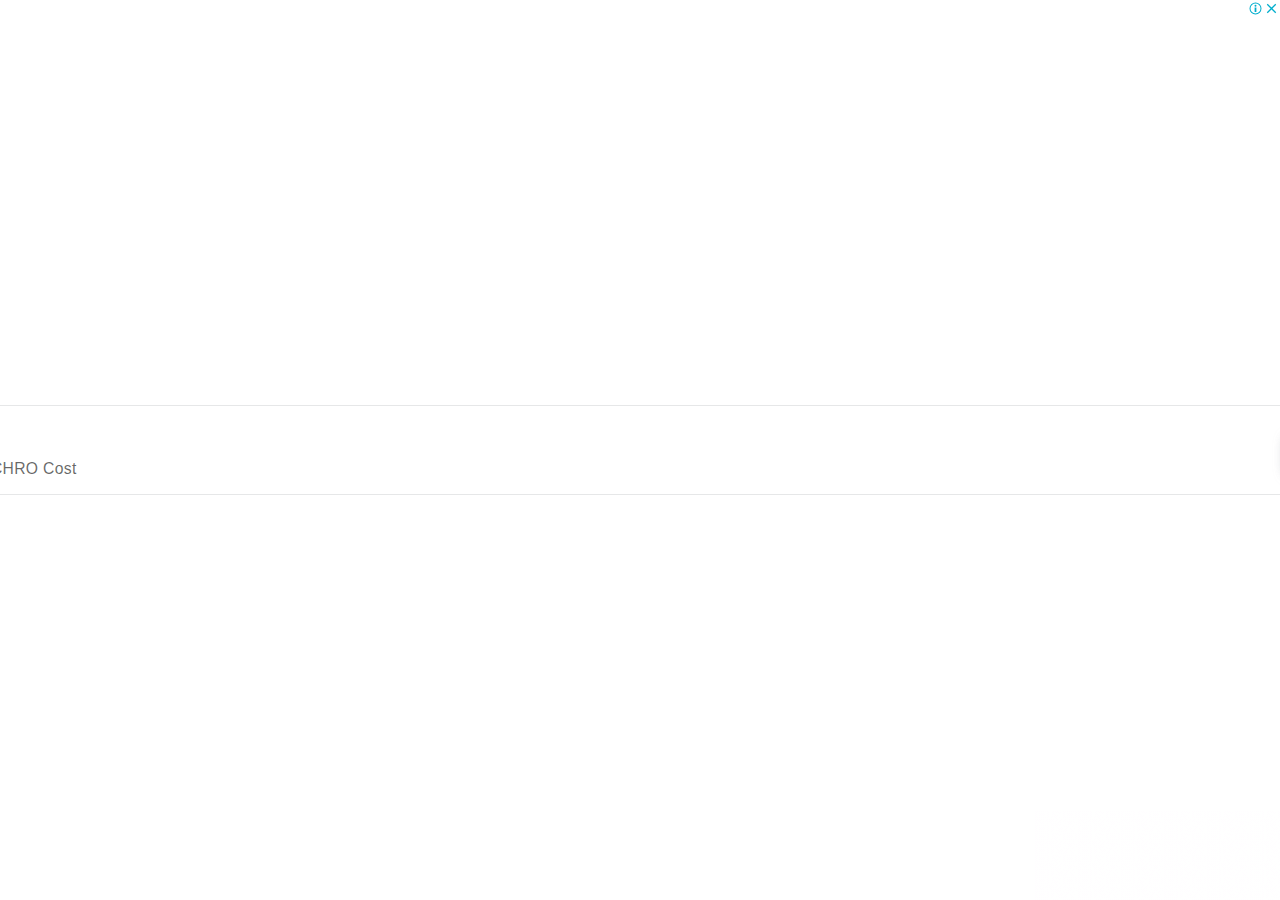
<file: desafiopai002/ads.html>
<!DOCTYPE html>
<!-- saved from url=(0014)about:internet -->
<html lang="en"><head><meta http-equiv="Content-Type" content="text/html; charset=UTF-8"><link rel="preload" href="./5bbe539ad7c95ad1b7dc2874c2ab6f46.js.baixados" as="script"><link rel="preload" href="./2c31c29323708f8c18cb525f4f35abd1.js.baixados" as="script"><script>var jscVersion = 'r20221012';</script><script>var google_casm=[];</script><style>HTML,BODY{height:100%;width:100%;margin:0;padding:0;overflow:hidden;}#mys-wrapper{height:100%;width:100%;overflow:hidden;position:absolute;top:0;left:0;align-items:center;display:flex;justify-content:center;line-height:normal;}#mys-overlay{height:100%;width:100%;overflow:hidden;position:absolute;top:0;left:0;box-sizing:border-box;pointer-events:none;z-index:1;display:none;}.mys-wrapper A,.mys-wrapper A:visited,.mys-wrapper A:hover,.mys-wrapper A:active{color:inherit;cursor:pointer;text-decoration:inherit;}[dir=rtl] .flip-on-rtl{transform:scale(-1,1);transform-origin:center;}#mys-content{flex-shrink:0;position:relative;overflow:hidden;z-index:0;}</style><script data-jc="36" data-jc-version="r20221012">(function(){(function(e){function c(){null!==this.parentNode&&this.parentNode.removeChild(this)}e.forEach(function(a){a.hasOwnProperty("remove")||Object.defineProperty(a,"remove",{configurable:!0,enumerable:!0,writable:!0,value:c})})})([Element.prototype,CharacterData.prototype,DocumentType.prototype]);try{var d=new window.CustomEvent("e");d.initCustomEvent("c",!0,!0,{});d.preventDefault();if(!0!==d.defaultPrevented)throw Error();}catch(e){var f=function(c,a){a=a||{bubbles:!1,cancelable:!1,detail:void 0};var b=document.createEvent("CustomEvent");b.initCustomEvent(c,a.bubbles,a.cancelable,a.detail);var g=b.preventDefault;b.preventDefault=function(){g.call(this);try{Object.defineProperty(this,"defaultPrevented",{get:function(){return!0}})}catch(h){this.defaultPrevented=!0}};return b};f.prototype= window.Event.prototype;window.CustomEvent=f};}).call(this);</script><script src="./5bbe539ad7c95ad1b7dc2874c2ab6f46.js.baixados"></script><style x-ns-z6o48-l="banner-vanilla" x-phase="assemble">.ns-z6o48-l-banner-vanilla{opacity:.01;position:absolute;top:0;left:0;display:block;width:2528px;height:90px;}.ns-z6o48-e-0{line-height:1.3;border-color:#e6e7e8;border-style:solid;border-width:1px;box-sizing:border-box;display:flex;flex-direction:column;font-family:Google Sans,sans-serif;font-size:10px;height:100%;width:100%;}.ns-z6o48-e-1{line-height:1.3;box-sizing:border-box;display:flex;align-items:center;flex-direction:row;flex-grow:1;width:100%;}.ns-z6o48-e-2{line-height:1.3;box-sizing:border-box;display:flex;flex-direction:column;justify-content:center;flex-grow:1;}.ns-z6o48-e-3{box-sizing:border-box;font-weight:500;line-height:1.3;letter-spacing:0.02em;}.ns-z6o48-e-5{box-sizing:border-box;font-weight:400;line-height:1.3;letter-spacing:0.02em;}.ns-z6o48-e-7,.ns-z6o48-e-8{line-height:1.3;box-sizing:border-box;}.ns-z6o48-e-9{display:flex;align-items:center;justify-content:center;flex-grow:1;border:1px solid #0088ff;position:relative;font-weight:400;text-align:center;text-transform:capitalize;}.ns-z6o48-e-10{line-height:1.3;box-sizing:border-box;width:100%;height:100%;overflow:hidden;position:absolute;display:flex;align-items:center;justify-content:center;}.ns-z6o48-e-11{line-height:1.3;box-sizing:border-box;width:100%;padding-top:100%;padding-bottom:100%;}.ns-z6o48-e-12{line-height:1.3;box-sizing:border-box;display:flex;flex-grow:1;align-items:center;justify-content:center;}.ns-z6o48-e-13{line-height:1.3;border:none;}.ns-z6o48-e-14{display:inline;}.ns-z6o48-v-1 .ns-z6o48-e-1{padding:14.5px 49.3px 14.5px;}.ns-z6o48-v-1 .ns-z6o48-e-3{font-size:27.25px;padding:0;}.ns-z6o48-v-1 .ns-z6o48-e-5{font-size:15.7px;padding:2.9px 0 0;}.ns-z6o48-v-1 .ns-z6o48-e-7{padding:0 98.59px;}.ns-z6o48-v-1 .ns-z6o48-e-9{font-size:13.9px;padding:0 7.8px;height:34.75px;line-height:34.75px;max-height:34.75px;margin:0;min-width:451.25px;}</style><style x-ns-z6o48-l="banner-vanilla" x-phase="decorate">.ns-z6o48-l-banner-vanilla{opacity:1;position:relative;}.title:hover,.title-line1:hover,.title-line2:hover{color:rgba(0,0,0,0.59);text-decoration:none;}.body:hover{color:rgba(0,0,0,0.4);text-decoration:none;}.url:hover{color:#646464;text-decoration:none;} @keyframes fade-in-animation{0%{opacity:0;}100%{opacity:1;}} @keyframes button-expand-animation{0%{transform:scale(0.05);}100%{transform:scale(1.05);}} @keyframes shadow-animation{0%{box-shadow:none;}100%{box-shadow:0 6px 12px rgba(134,140,150,0.65);background:#0088ff;}} @keyframes color-animation{0%{color:#0088ff;}100%{color:#fff;}} .ns-z6o48-l-banner-vanilla .web-on-show .common-animation-pattern.cta-background-animated{animation-name:button-expand-animation,fade-in-animation;} .ns-z6o48-l-banner-vanilla .web-on-show .common-animation-pattern.cta-outer-animated{animation-name:shadow-animation;} .ns-z6o48-l-banner-vanilla .web-on-show .common-animation-pattern.cta-text-animated{animation-name:color-animation;} .ns-z6o48-l-banner-vanilla .common-animation-pattern{animation-duration:.5s;animation-fill-mode:both;animation-timing-function:cubic-bezier(.4,0,.2,1);animation-delay:3s;} @media only screen and (prefers-reduced-motion),(hover:hover){.ns-z6o48-l-banner-vanilla .web-on-show .common-animation-pattern.cta-background-animated{transform:scale(1.05);animation-name:none;}.ns-z6o48-l-banner-vanilla .web-on-show .common-animation-pattern.cta-outer-animated{animation-name:none;}.ns-z6o48-l-banner-vanilla .web-on-show .common-animation-pattern.cta-text-animated{animation-name:none;}.cta-text.animated.cta-text-animated.common-animation-pattern{color:#fff;opacity:1;}.cta-outer.common-animation-pattern.cta-outer-animated{box-shadow:0 6px 12px rgba(134,140,150,0.65);background:#0088ff;}.cta-background.cta-background-animated.common-animation-pattern{background:#0088ff;opacity:1;}}.ns-z6o48-e-1,.ns-z6o48-e-7{background-color:#fff;}.ns-z6o48-e-3{color:rgba(0,0,0,0.79);font-family:"Google Sans", "Roboto",Google Sans,sans-serif;}.ns-z6o48-e-4,.ns-z6o48-e-6{text-decoration:none;white-space:nowrap;}.ns-z6o48-e-5{color:rgba(0,0,0,0.6);font-family:"Google Sans", "Roboto",Google Sans,sans-serif;}.ns-z6o48-e-9{text-decoration:none;background:transparent;box-shadow:none;transform:translateZ(0);border-radius:4px;}.ns-z6o48-e-10,.ns-z6o48-e-12{background:transparent;}.ns-z6o48-e-11{background:#0088ff;border-radius:50%;opacity:0;}.ns-z6o48-e-13{background-color:transparent;box-shadow:none;color:#0088ff;z-index:1;opacity:1;font-family:"Google Sans", "Roboto",Google Sans,sans-serif;}.ns-z6o48-e-14{white-space:nowrap;}</style><link as="style" data-reload-stylesheet="true" href="./css" rel="preload"><script></script><script data-jc="55" data-jc-version="r20221012">(function(){/*  Copyright The Closure Library Authors. SPDX-License-Identifier: Apache-2.0 */ var f=this||self;var g=Array.prototype.forEach?function(a,b){Array.prototype.forEach.call(a,b,void 0)}:function(a,b){for(var c=a.length,d="string"===typeof a?a.split(""):a,e=0;e<c;e++)e in d&&b.call(void 0,d[e],e,a)};/*  SPDX-License-Identifier: Apache-2.0 */ function k(a,b){this.g=b===l?a:""}k.prototype.toString=function(){return this.g.toString()};k.prototype.i=!0;k.prototype.h=function(){return this.g.toString()};function m(a){return a instanceof k&&a.constructor===k?a.g:"type_error:SafeUrl"}var n=/^(?:(?:https?|mailto|ftp):|[^:/?#]*(?:[/?#]|$))/i,l={},q=new k("about:invalid#zClosurez",l);function r(a,b,c){if(Array.isArray(b))for(var d=0;d<b.length;d++)r(a,String(b[d]),c);else null!=b&&c.push(a+(""===b?"":"="+encodeURIComponent(String(b))))};function t(a,b,c,d,e){if(e)c=a+("&"+b+"="+c);else{var h="&"+b+"=",p=a.indexOf(h);0>p?c=a+h+c:(p+=h.length,h=a.indexOf("&",p),c=0<=h?a.substring(0,p)+c+a.substring(h):a.substring(0,p)+c)}return 2E3<c.length?void 0!==d?t(a,b,d,void 0,e):a:c};var u=window;function v(a){this.j=a}function w(a){return new v(function(b){return b.substr(0,a.length+1).toLowerCase()===a+":"})}var x=new v(function(a){return/^[^:]*([/?#]|$)/.test(a)}),y=w("http"),z=w("https"),A=w("ftp"),B=w("mailto"),C=[w("data"),y,z,B,A,x];function D(a){return m(a)};var E=[y,z,B,A,x,w("market"),w("itms"),w("intent"),w("itms-appss")]; function F(){var a=(G()?"http:":"https:")+"//pagead2.googlesyndication.com/pagead/gen_204";return function(b){b={id:"unsafeurl",ctx:600,url:b};var c=[];for(d in b)r(d,b[d],c);var d=c.join("&");if(d){b=a.indexOf("#");0>b&&(b=a.length);c=a.indexOf("?");if(0>c||c>b){c=b;var e=""}else e=a.substring(c+1,b);b=[a.slice(0,c),e,a.slice(b)];c=b[1];b[1]=d?c?c+"&"+d:d:c;d=b[0]+(b[1]?"?"+b[1]:"")+b[2]}else d=a;navigator.sendBeacon&&navigator.sendBeacon(d,"")}};function G(){var a=void 0===a?u:a;return"http:"===a.location.protocol};var H=null;function I(){var a=void 0===a?f:a;return(a=a.performance)&&a.now&&a.timing?Math.floor(a.now()+a.timing.navigationStart):Date.now()}function J(){var a=void 0===a?f:a;return(a=a.performance)&&a.now?a.now():null};function K(a,b){var c=J()||I();this.label=a;this.type=b;this.value=c;this.duration=0;this.uniqueId=Math.random();this.taskId=this.slotId=void 0};var L=f.performance,M=!!(L&&L.mark&&L.measure&&L.clearMarks),N=function(a){var b=!1,c;return function(){b||(c=a(),b=!0);return c}}(function(){var a;if(a=M){var b;if(null===H){H="";try{a="";try{a=f.top.location.hash}catch(c){a=f.location.hash}a&&(H=(b=a.match(/\bdeid=([\d,]+)/))?b[1]:"")}catch(c){}}b=H;a=!!b.indexOf&&0<=b.indexOf("1337")}return a}); function O(){var a=window;this.g=[];this.i=a||f;var b=null;a&&(a.google_js_reporting_queue=a.google_js_reporting_queue||[],this.g=a.google_js_reporting_queue,b=a.google_measure_js_timing);this.h=N()||(null!=b?b:1>Math.random())}function P(a){a&&L&&N()&&(L.clearMarks("goog_"+a.label+"_"+a.uniqueId+"_start"),L.clearMarks("goog_"+a.label+"_"+a.uniqueId+"_end"))}O.prototype.start=function(a,b){if(!this.h)return null;a=new K(a,b);b="goog_"+a.label+"_"+a.uniqueId+"_start";L&&N()&&L.mark(b);return a}; O.prototype.end=function(a){if(this.h&&"number"===typeof a.value){a.duration=(J()||I())-a.value;var b="goog_"+a.label+"_"+a.uniqueId+"_end";L&&N()&&L.mark(b);!this.h||2048<this.g.length||this.g.push(a)}};var Q=new O;function R(){window.google_measure_js_timing||(Q.h=!1,Q.g!=Q.i.google_js_reporting_queue&&(N()&&g(Q.g,P),Q.g.length=0))}"number"!==typeof window.google_srt&&(window.google_srt=Math.random());if("complete"==window.document.readyState)R();else if(Q.h){var S=function(){R()},T=window;T.addEventListener&&T.addEventListener.call(T,"load",S,!1)};window.bgz=function(a){if(a=document.getElementById(a)){var b=t(a.href,"bg","10");var c=F();if(!(b instanceof k)){var d=E;d=void 0===d?C:d;b:{d=void 0===d?C:d;for(var e=0;e<d.length;++e){var h=d[e];if(h instanceof v&&h.j(b)){d=new k(b,l);break b}}d=void 0}d=d||q;d===q&&c(b);b=new k(D(d),l)}b instanceof k||b instanceof k||(b="object"==typeof b&&b.i?b.h():String(b),n.test(b)||(b="about:invalid#zClosurez"),b=new k(b,l));a.href=m(b)}};}).call(this);</script><script data-jc="53" data-jc-version="r20221012">(function(){/*  Copyright The Closure Library Authors. SPDX-License-Identifier: Apache-2.0 */ var e=this||self;var h=Array.prototype.indexOf?function(a,b){return Array.prototype.indexOf.call(a,b,void 0)}:function(a,b){if("string"===typeof a)return"string"!==typeof b||1!=b.length?-1:a.indexOf(b,0);for(var c=0;c<a.length;c++)if(c in a&&a[c]===b)return c;return-1},m=Array.prototype.forEach?function(a,b){Array.prototype.forEach.call(a,b,void 0)}:function(a,b){for(var c=a.length,d="string"===typeof a?a.split(""):a,f=0;f<c;f++)f in d&&b.call(void 0,d[f],f,a)};/*  SPDX-License-Identifier: Apache-2.0 */ function n(a){var b=!1,c;return function(){b||(c=a(),b=!0);return c}};var p={Event:{l:"click",J:"dblclick",j:"mousedown",da:"mouseup",ca:"mouseover",ba:"mouseout",aa:"mousemove",Y:"mouseenter",Z:"mouseleave",za:"touchstart",ya:"touchmove",xa:"touchend",wa:"touchcancel",S:"keypress",o:"keydown",T:"keyup",L:"deviceorientation",ea:"MozOrientation",K:"devicemotion",la:"orientationchange",ma:"pagehide",na:"pageshow",D:"beforeunload",F:"blur",H:"contextmenu",m:"DOMContentLoaded",N:"error",O:"focus",P:"hashchange",R:"help",s:"load",W:"losecapture",X:"message",ga:"msvisibilitychange", fa:"mozvisibilitychange",oa:"popstate",qa:"readystatechange",ra:"resize",sa:"scroll",ua:"storage",va:"submit",Ca:"unload",Ea:"visibilitychange",Ga:"webkitvisibilitychange",Aa:"transitionend",Fa:"webkitTransitionEnd",G:"change",V:"loadstart",pa:"progress",B:"abort",U:"loadend",I:"crash",ja:"onshow",ia:"onhide",ha:"onAdVisibilityChanged",M:"DOMNodeRemoved",Da:"viewableChange",C:"animationend",ta:"securitypolicyviolation",Ba:"unhandledrejection"},u:{capture:!0},ka:{passive:!0}}; p.v=n(function(){var a=!1;try{var b=Object.defineProperty({},"passive",{get:function(){a=!0}});e.addEventListener("test",null,b)}catch(c){}return a});function q(a){return a?a.passive&&p.v()?a:a.capture||!1:!1}p.i=function(a,b,c,d){return a.addEventListener?(a.addEventListener(b,c,q(d)),!0):!1};p.Ia=function(a,b,c,d){return a.removeEventListener?(a.removeEventListener(b,c,q(d)),!0):!1}; p.Ha=function(a,b,c){c=void 0===c?{}:c;if("function"===typeof window.CustomEvent)var d=new CustomEvent(b,c);else d=document.createEvent("CustomEvent"),d.initCustomEvent(b,!!c.bubbles,!!c.cancelable,c.detail);a.dispatchEvent(d)};function r(a,b){if(!a||!b)return!1;if(a.contains&&1==b.nodeType)return a==b||a.contains(b);if("undefined"!=typeof a.compareDocumentPosition)return a==b||!!(a.compareDocumentPosition(b)&16);for(;b&&a!=b;)b=b.parentNode;return b==a};var t=document;var v=null;function w(){var a=void 0===a?e:a;return(a=a.performance)&&a.now&&a.timing?Math.floor(a.now()+a.timing.navigationStart):Date.now()}function x(){var a=void 0===a?e:a;return(a=a.performance)&&a.now?a.now():null};function z(a,b){var c=x()||w();this.label=a;this.type=b;this.value=c;this.duration=0;this.uniqueId=Math.random();this.taskId=this.slotId=void 0};var A=e.performance,B=!!(A&&A.mark&&A.measure&&A.clearMarks),E=n(function(){var a;if(a=B){var b;if(null===v){v="";try{a="";try{a=e.top.location.hash}catch(c){a=e.location.hash}a&&(v=(b=a.match(/\bdeid=([\d,]+)/))?b[1]:"")}catch(c){}}b=v;a=!!b.indexOf&&0<=b.indexOf("1337")}return a}); function F(){var a=window;this.g=[];this.A=a||e;var b=null;a&&(a.google_js_reporting_queue=a.google_js_reporting_queue||[],this.g=a.google_js_reporting_queue,b=a.google_measure_js_timing);this.h=E()||(null!=b?b:1>Math.random())}function G(a){a&&A&&E()&&(A.clearMarks("goog_"+a.label+"_"+a.uniqueId+"_start"),A.clearMarks("goog_"+a.label+"_"+a.uniqueId+"_end"))}F.prototype.start=function(a,b){if(!this.h)return null;a=new z(a,b);b="goog_"+a.label+"_"+a.uniqueId+"_start";A&&E()&&A.mark(b);return a}; F.prototype.end=function(a){if(this.h&&"number"===typeof a.value){a.duration=(x()||w())-a.value;var b="goog_"+a.label+"_"+a.uniqueId+"_end";A&&E()&&A.mark(b);!this.h||2048<this.g.length||this.g.push(a)}};var H=new F;function I(){window.google_measure_js_timing||(H.h=!1,H.g!=H.A.google_js_reporting_queue&&(E()&&m(H.g,G),H.g.length=0))}"number"!==typeof window.google_srt&&(window.google_srt=Math.random());"complete"==window.document.readyState?I():H.h&&(0,p.i)(window,p.Event.s,function(){I()});function J(a,b,c,d,f){window.css?window.css(b,c,d,f,void 0):a&&(b=a.href,f?d=b+("&"+c+"="+d):(f="&"+c+"=",c=b.indexOf(f),0>c?d=b+f+d:(c+=f.length,f=b.indexOf("&",c),d=0<=f?b.substring(0,c)+d+b.substring(f):b.substring(0,c)+d)),a.href=2E3<d.length?b:d)};var K=!1,L=!1,M=null;function N(){var a;null==(a=p.i)||a.call(p,document,p.Event.l,function(b){M=b},p.u)}function O(){var a=M;return a?K||L?!1:(a.preventDefault?a.preventDefault():a.returnValue=!1,!0):!1}function P(){(0,p.i)(document,p.Event.j,function(){K=!0});(0,p.i)(document,p.Event.o,function(){L=!0});N()};function Q(a,b){b=void 0===b?17:b;if(0>b||Math.floor(b)!==b)b=17;R(a,b)}function S(a,b){R(a,b||1)}function T(a){R(a,2)}function aa(a,b){R(a,b||0)}var U={},V=!0;function R(a,b){var c;if(c=V)void 0===U[a]&&(U[a]=[]),(c=U[a][b])||(U[a][b]=!0);c||J(document.getElementById(a),a,"nb",b,V)};function ba(){var a=this;this.g=this.h=null;t.addEventListener&&t.addEventListener(p.Event.j,function(b){a.h=b},!0);(0,p.i)(t,p.Event.m,function(){a.g=t.getElementById("common_15click_anchor")})}function W(a,b,c){var d=a.id||"";J(a,d,"nx",b);J(a,d,"ny",c)};var ca=[0,2,1],X=null;function Y(a){if(a){var b;if(b=window.event||X){var c;(c=b.which?1<<ca[b.which-1]:b.button)&&b.shiftKey&&(c|=8);c&&b.altKey&&(c|=16);c&&b.ctrlKey&&(c|=32);b=c}else b=null;b&&J(a,a.id,"mb",b)}}document.addEventListener&&document.addEventListener("mousedown",function(a){X=a},!0);window.mb=Y;var Z={};function da(a,b,c){b=void 0===b?2:b;c=(c=void 0===c?"":c)?c:a;1!==b&&(void 0===Z[c]?Z[c]=1:Z[c]++);0!==b&&Z[c]&&J(document.getElementById(a),a,"nm",Z[c])};window.init_ssb=function(a,b,c,d,f,ea){var l=window;a&&(P(),l.accbk=O);b&&(ea&&(V=!1),l.cla=Q,l.cll=S,l.clb=T,l.clh=aa);if(c){var y=new ba;l.xy=function(g,C,k){k=k||C;var u=g||y.h;if(u&&C&&k&&!r(y.g,u.target)&&(g=t.querySelector("a.one-point-five-click.rhbutton"),!g||(g.classList?g.classList.contains("preexpanded"):0<=h(g.classList?g.classList:("string"==typeof g.className?g.className:g.getAttribute&&g.getAttribute("class")||"").match(/\S+/g)||[],"preexpanded"))||!r(g,u.target))){var D=Math.round(u.clientX- k.offsetLeft);k=Math.round(u.clientY-k.offsetTop);W(C,D,k);y.g&&W(y.g,D,k);g&&W(g,D,k)}}}d&&(l.mb=Y);f&&(l.ss=da)};}).call(this);</script><script>init_ssb(true,true,true,true,true,false);</script><script>if (typeof(ss) === "undefined") { ss = function(){}; }function st(id) {var a = document.getElementById(id);if (a) {xy(window.event, a);mb(a);}bgz(id);}function ha(a,x){  clh(a,x);if (accbk()) return;bgz(a);}function hb(u) {return bgy(u);}function ia(a,e,x) {if (accbk()) return;cll(a,x);bgz(a);}function ja(a,x) {if (accbk()) return;cla(a,x);bgz(a);}function ga(o,e,x) {if (document.getElementById) {var a=o.id.substring(1),p="",r="",g=e.target,t,f,h;if (g) {t=g.id;f=g.parentNode;if (f) {p=f.id;h=f.parentNode;if (h)r=h.id;}} else {h=e.srcElement;f=h.parentNode;if (f)p=f.id;t=h.id;}if (t==a||p==a||r==a)return true;ia(a,e,x);top.location.href=document.getElementById(a).href;}}</script><script>window.dicnf = {};</script><script data-jc="42" data-jc-version="r20221012" data-jc-flags="[&quot;x%278446&#39;9efotm(&amp;20067;&gt;8&amp;&gt;`dopb/%&lt;1732261!=|vqc)!7201061?&#39;9efotmy&quot;]">(function(){/*  Copyright The Closure Library Authors. SPDX-License-Identifier: Apache-2.0 */ function aa(a){var b=0;return function(){return b<a.length?{done:!1,value:a[b++]}:{done:!0}}}var t="function"==typeof Object.defineProperties?Object.defineProperty:function(a,b,c){if(a==Array.prototype||a==Object.prototype)return a;a[b]=c.value;return a}; function ba(a){a=["object"==typeof globalThis&&globalThis,a,"object"==typeof window&&window,"object"==typeof self&&self,"object"==typeof global&&global];for(var b=0;b<a.length;++b){var c=a[b];if(c&&c.Math==Math)return c}throw Error("Cannot find global object");}var u=ba(this);function v(a,b){if(b)a:{var c=u;a=a.split(".");for(var e=0;e<a.length-1;e++){var f=a[e];if(!(f in c))break a;c=c[f]}a=a[a.length-1];e=c[a];b=b(e);b!=e&&null!=b&&t(c,a,{configurable:!0,writable:!0,value:b})}} v("Symbol",function(a){function b(k){if(this instanceof b)throw new TypeError("Symbol is not a constructor");return new c(e+(k||"")+"_"+f++,k)}function c(k,d){this.g=k;t(this,"description",{configurable:!0,writable:!0,value:d})}if(a)return a;c.prototype.toString=function(){return this.g};var e="jscomp_symbol_"+(1E9*Math.random()>>>0)+"_",f=0;return b}); v("Symbol.iterator",function(a){if(a)return a;a=Symbol("Symbol.iterator");for(var b="Array Int8Array Uint8Array Uint8ClampedArray Int16Array Uint16Array Int32Array Uint32Array Float32Array Float64Array".split(" "),c=0;c<b.length;c++){var e=u[b[c]];"function"===typeof e&&"function"!=typeof e.prototype[a]&&t(e.prototype,a,{configurable:!0,writable:!0,value:function(){return ca(aa(this))}})}return a});function ca(a){a={next:a};a[Symbol.iterator]=function(){return this};return a} function da(a){var b="undefined"!=typeof Symbol&&Symbol.iterator&&a[Symbol.iterator];return b?b.call(a):{next:aa(a)}}var ea="function"==typeof Object.assign?Object.assign:function(a,b){for(var c=1;c<arguments.length;c++){var e=arguments[c];if(e)for(var f in e)Object.prototype.hasOwnProperty.call(e,f)&&(a[f]=e[f])}return a};v("Object.assign",function(a){return a||ea});var ia="function"==typeof Object.create?Object.create:function(a){function b(){}b.prototype=a;return new b},w; if("function"==typeof Object.setPrototypeOf)w=Object.setPrototypeOf;else{var x;a:{var ja={a:!0},ka={};try{ka.__proto__=ja;x=ka.a;break a}catch(a){}x=!1}w=x?function(a,b){a.__proto__=b;if(a.__proto__!==b)throw new TypeError(a+" is not extensible");return a}:null}var la=w; function A(a,b){a.prototype=ia(b.prototype);a.prototype.constructor=a;if(la)la(a,b);else for(var c in b)if("prototype"!=c)if(Object.defineProperties){var e=Object.getOwnPropertyDescriptor(b,c);e&&Object.defineProperty(a,c,e)}else a[c]=b[c];a.M=b.prototype}function ma(){for(var a=Number(this),b=[],c=a;c<arguments.length;c++)b[c-a]=arguments[c];return b} v("Promise",function(a){function b(d){this.h=0;this.i=void 0;this.g=[];this.B=!1;var g=this.j();try{d(g.resolve,g.reject)}catch(h){g.reject(h)}}function c(){this.g=null}function e(d){return d instanceof b?d:new b(function(g){g(d)})}if(a)return a;c.prototype.h=function(d){if(null==this.g){this.g=[];var g=this;this.i(function(){g.o()})}this.g.push(d)};var f=u.setTimeout;c.prototype.i=function(d){f(d,0)};c.prototype.o=function(){for(;this.g&&this.g.length;){var d=this.g;this.g=[];for(var g=0;g<d.length;++g){var h= d[g];d[g]=null;try{h()}catch(l){this.j(l)}}}this.g=null};c.prototype.j=function(d){this.i(function(){throw d;})};b.prototype.j=function(){function d(l){return function(m){h||(h=!0,l.call(g,m))}}var g=this,h=!1;return{resolve:d(this.F),reject:d(this.o)}};b.prototype.F=function(d){if(d===this)this.o(new TypeError("A Promise cannot resolve to itself"));else if(d instanceof b)this.H(d);else{a:switch(typeof d){case "object":var g=null!=d;break a;case "function":g=!0;break a;default:g=!1}g?this.D(d):this.u(d)}}; b.prototype.D=function(d){var g=void 0;try{g=d.then}catch(h){this.o(h);return}"function"==typeof g?this.I(g,d):this.u(d)};b.prototype.o=function(d){this.C(2,d)};b.prototype.u=function(d){this.C(1,d)};b.prototype.C=function(d,g){if(0!=this.h)throw Error("Cannot settle("+d+", "+g+"): Promise already settled in state"+this.h);this.h=d;this.i=g;2===this.h&&this.G();this.K()};b.prototype.G=function(){var d=this;f(function(){if(d.L()){var g=u.console;"undefined"!==typeof g&&g.error(d.i)}},1)};b.prototype.L= function(){if(this.B)return!1;var d=u.CustomEvent,g=u.Event,h=u.dispatchEvent;if("undefined"===typeof h)return!0;"function"===typeof d?d=new d("unhandledrejection",{cancelable:!0}):"function"===typeof g?d=new g("unhandledrejection",{cancelable:!0}):(d=u.document.createEvent("CustomEvent"),d.initCustomEvent("unhandledrejection",!1,!0,d));d.promise=this;d.reason=this.i;return h(d)};b.prototype.K=function(){if(null!=this.g){for(var d=0;d<this.g.length;++d)k.h(this.g[d]);this.g=null}};var k=new c;b.prototype.H= function(d){var g=this.j();d.s(g.resolve,g.reject)};b.prototype.I=function(d,g){var h=this.j();try{d.call(g,h.resolve,h.reject)}catch(l){h.reject(l)}};b.prototype.then=function(d,g){function h(n,q){return"function"==typeof n?function(r){try{l(n(r))}catch(z){m(z)}}:q}var l,m,p=new b(function(n,q){l=n;m=q});this.s(h(d,l),h(g,m));return p};b.prototype.catch=function(d){return this.then(void 0,d)};b.prototype.s=function(d,g){function h(){switch(l.h){case 1:d(l.i);break;case 2:g(l.i);break;default:throw Error("Unexpected state: "+ l.h);}}var l=this;null==this.g?k.h(h):this.g.push(h);this.B=!0};b.resolve=e;b.reject=function(d){return new b(function(g,h){h(d)})};b.race=function(d){return new b(function(g,h){for(var l=da(d),m=l.next();!m.done;m=l.next())e(m.value).s(g,h)})};b.all=function(d){var g=da(d),h=g.next();return h.done?e([]):new b(function(l,m){function p(r){return function(z){n[r]=z;q--;0==q&&l(n)}}var n=[],q=0;do n.push(void 0),q++,e(h.value).s(p(n.length-1),m),h=g.next();while(!h.done)})};return b}); function na(a,b){a instanceof String&&(a+="");var c=0,e=!1,f={next:function(){if(!e&&c<a.length){var k=c++;return{value:b(k,a[k]),done:!1}}e=!0;return{done:!0,value:void 0}}};f[Symbol.iterator]=function(){return f};return f}v("Array.prototype.keys",function(a){return a?a:function(){return na(this,function(b){return b})}});v("globalThis",function(a){return a||u});var C=this||self;var oa=Array.prototype.forEach?function(a,b){Array.prototype.forEach.call(a,b,void 0)}:function(a,b){for(var c=a.length,e="string"===typeof a?a.split(""):a,f=0;f<c;f++)f in e&&b.call(void 0,e[f],f,a)},pa=Array.prototype.every?function(a,b){return Array.prototype.every.call(a,b,void 0)}:function(a,b){for(var c=a.length,e="string"===typeof a?a.split(""):a,f=0;f<c;f++)if(f in e&&!b.call(void 0,e[f],f,a))return!1;return!0};function E(a){E[" "](a);return a}E[" "]=function(){};var qa={},F=null; function ra(a,b){void 0===b&&(b=0);if(!F){F={};for(var c="ABCDEFGHIJKLMNOPQRSTUVWXYZabcdefghijklmnopqrstuvwxyz0123456789".split(""),e=["+/=","+/","-_=","-_.","-_"],f=0;5>f;f++){var k=c.concat(e[f].split(""));qa[f]=k;for(var d=0;d<k.length;d++){var g=k[d];void 0===F[g]&&(F[g]=d)}}}b=qa[b];c=Array(Math.floor(a.length/3));e=b[64]||"";for(f=k=0;k<a.length-2;k+=3){var h=a[k],l=a[k+1];g=a[k+2];d=b[h>>2];h=b[(h&3)<<4|l>>4];l=b[(l&15)<<2|g>>6];g=b[g&63];c[f++]=d+h+l+g}d=0;g=e;switch(a.length-k){case 2:d= a[k+1],g=b[(d&15)<<2]||e;case 1:a=a[k],c[f]=b[a>>2]+b[(a&3)<<4|d>>4]+g+e}return c.join("")};var sa="undefined"!==typeof Uint8Array;var G="function"===typeof Symbol&&"symbol"===typeof Symbol()?Symbol(void 0):void 0;function H(a,b){Object.isFrozen(a)||(G?a[G]|=b:void 0!==a.m?a.m|=b:Object.defineProperties(a,{m:{value:b,configurable:!0,writable:!0,enumerable:!1}}))}function I(a){var b;G?b=a[G]:b=a.m;return null==b?0:b}function ta(a){H(a,1);return a}function ua(a){H(a,17);return a}function va(a){return a?!!(I(a)&2):!1};var wa={};function J(a){return null!==a&&"object"===typeof a&&!Array.isArray(a)&&a.constructor===Object}var K,xa=Object,ya=xa.freeze,za=[];H(za,3);var Aa=ya.call(xa,za);function Ba(a){if(va(a.l))throw Error("Cannot mutate an immutable Message");};function Ca(a){switch(typeof a){case "number":return isFinite(a)?a:String(a);case "object":if(a&&!Array.isArray(a)&&sa&&null!=a&&a instanceof Uint8Array)return ra(a)}return a};function Da(a,b,c,e){if(null!=a){if(Array.isArray(a))a=Ea(a,b,c,void 0!==e);else if(J(a)){var f={},k;for(k in a)f[k]=Da(a[k],b,c,e);a=f}else a=b(a,e);return a}}function Ea(a,b,c,e){e=e?!!(I(a)&16):void 0;var f=Array.prototype.slice.call(a);c(a,f);for(a=0;a<f.length;a++)f[a]=Da(f[a],b,c,e);return f}function Fa(a){return a.J===wa?a.toJSON():Ca(a)}function Ga(){};function L(a,b,c,e,f){e=void 0===e?!1:e;(void 0===f?0:f)||Ba(a);a.o&&(a.o=void 0);if(b>=a.h||e)return(a.g||(a.g=a.l[a.h+a.i]={}))[b]=c,a;void 0!==a.g&&a.h>=a.l.length?(e=a.l.length-1,f=b+a.i,f>=e?(a.l[e]=void 0,a.l[f]=c,a.l.push(a.g)):a.l[f]=c):a.l[b+a.i]=c;void 0!==a.g&&b in a.g&&delete a.g[b];return a};function M(a,b,c){null==a&&(a=Ha);Ha=null;var e=this.constructor.g||0,f=0<e,k=this.constructor.h,d=!1;if(null==a){var g=k?[k]:[];H(g,48);a=g;g=!0}else if(g=!!(I(a)&16)){d=I(a);var h=a,l=d|32;G?h[G]=l:void 0!==h.m?h.m=l:Object.defineProperties(h,{m:{value:l,configurable:!0,writable:!0,enumerable:!1}});d=!!(d&32)}f&&0<a.length&&J(a[a.length-1])&&"g"in a[a.length-1]&&(e=0);this.i=(k?0:-1)-e;this.j=void 0;this.l=a;a:{k=this.l.length;e=k-1;if(k&&(k=this.l[e],J(k))){this.g=k;b=Object.keys(k);0<b.length&& pa(b,isNaN)?this.h=Number.MAX_VALUE:this.h=e-this.i;break a}void 0!==b&&-1<b?(this.h=Math.max(b,e+1-this.i),this.g=void 0):this.h=Number.MAX_VALUE}if(!f&&this.g&&"g"in this.g)throw Error('Unexpected "g" flag in sparse object of message that is not a group type.');if(c)for(f=g&&!d?ua:ta,b=0;b<c.length;b++)g=c[b],(d=-1===g?null:g>=this.h?this.g?this.g[g]:void 0:this.l[g+this.i])?Array.isArray(d)&&f(d):L(this,g,Aa,!1,!0)}M.prototype.toJSON=function(){var a=this.l;return K?a:Ea(a,Fa,Ga)}; M.prototype.J=wa;M.prototype.toString=function(){return this.l.toString()};function Ia(a,b){return Ca(b)}var Ha;function N(a,b){this.key=a;this.defaultValue=void 0===b?!1:b;this.valueType="boolean"};var Ja=new N("45368259"),Oa=new N("45357156",!0),Pa=new N("45350890");function O(a,b){return"&adurl="==a.substring(a.length-7)?a.substring(0,a.length-7)+b+"&adurl=":a+b};function P(){var a;return a=void 0===a?window:a};/*  SPDX-License-Identifier: Apache-2.0 */ function Qa(a){var b=window;b.addEventListener&&b.addEventListener("load",a,!1)};var Ra=RegExp("^(?:([^:/?#.]+):)?(?://(?:([^\\\\/?#]*)@)?([^\\\\/?#]*?)(?::([0-9]+))?(?=[\\\\/?#]|$))?([^?#]+)?(?:\\?([^#]*))?(?:#([\\s\\S]*))?$");function Sa(){if(!globalThis.crypto)return Math.random();try{var a=new Uint32Array(1);globalThis.crypto.getRandomValues(a);return a[0]/65536/65536}catch(b){return Math.random()}}function Ta(a,b){if(a)for(var c in a)Object.prototype.hasOwnProperty.call(a,c)&&b(a[c],c,a)};function Ua(a){C.google_image_requests||(C.google_image_requests=[]);var b=C.document;b=void 0===b?document:b;b=b.createElement("img");b.src=a;C.google_image_requests.push(b)};var Q=0;function Va(a){var b=document.currentScript;return(b=void 0===b?null:b)&&b.getAttribute("data-jc")===String(a)?b:document.querySelector('[data-jc="'+a+'"]')};function Wa(){this.g={}}function R(a){S||(S=new Xa);var b=S.g[a.key];if("proto"===a.valueType){try{var c=JSON.parse(b);if(Array.isArray(c))return c}catch(e){}return a.defaultValue}return typeof b===typeof a.defaultValue?b:a.defaultValue};function Xa(){this.g={};var a=Va(Q);a=a&&a.getAttribute("data-jc-flags")||"";try{var b=JSON.parse(a)[0];a="";for(var c=0;c<b.length;c++)a+=String.fromCharCode(b.charCodeAt(c)^"\u0003\u0007\u0003\u0007\b\u0004\u0004\u0006\u0005\u0003".charCodeAt(c%10));this.g=JSON.parse(a)}catch(e){}}var S;A(Xa,Wa);var Ya=window;function Za(a,b){var c=void 0===c?{}:c;this.error=a;this.context=b.context;this.msg=b.message||"";this.id=b.id||"jserror";this.meta=c};var $a=RegExp("^https?://(\\w|-)+\\.cdn\\.ampproject\\.(net|org)(\\?|/|$)");function ab(a,b){this.g=a;this.h=b}function bb(a,b){this.url=a;this.A=!!b;this.depth=null};function cb(){this.i="&";this.h={};this.j=0;this.g=[]}function T(a,b){var c={};c[a]=b;return[c]}function db(a,b,c,e,f){var k=[];Ta(a,function(d,g){(d=eb(d,b,c,e,f))&&k.push(g+"="+d)});return k.join(b)} function eb(a,b,c,e,f){if(null==a)return"";b=b||"&";c=c||",$";"string"==typeof c&&(c=c.split(""));if(a instanceof Array){if(e=e||0,e<c.length){for(var k=[],d=0;d<a.length;d++)k.push(eb(a[d],b,c,e+1,f));return k.join(c[e])}}else if("object"==typeof a)return f=f||0,2>f?encodeURIComponent(db(a,b,c,e,f+1)):"...";return encodeURIComponent(String(a))} function fb(a,b,c){b=b+"//pagead2.googlesyndication.com"+c;var e=gb(a)-c.length;if(0>e)return"";a.g.sort(function(m,p){return m-p});c=null;for(var f="",k=0;k<a.g.length;k++)for(var d=a.g[k],g=a.h[d],h=0;h<g.length;h++){if(!e){c=null==c?d:c;break}var l=db(g[h],a.i,",$");if(l){l=f+l;if(e>=l.length){e-=l.length;b+=l;f=a.i;break}c=null==c?d:c}}a="";null!=c&&(a=f+"trn="+c);return b+a}function gb(a){var b=1,c;for(c in a.h)b=c.length>b?c.length:b;return 3997-b-a.i.length-1};function hb(){var a=void 0===a?Ya:a;this.h="http:"===a.location.protocol?"http:":"https:";this.g=Math.random()}function ib(){var a=U,b=window.google_srt;0<=b&&1>=b&&(a.g=b)}function jb(a,b,c,e,f){if(((void 0===e?0:e)?a.g:Math.random())<(f||.01))try{if(c instanceof cb)var k=c;else k=new cb,Ta(c,function(g,h){var l=k,m=l.j++;g=T(h,g);l.g.push(m);l.h[m]=g});var d=fb(k,a.h,"/pagead/gen_204?id="+b+"&");d&&Ua(d)}catch(g){}};var V=null;function kb(){var a=void 0===a?C:a;return(a=a.performance)&&a.now&&a.timing?Math.floor(a.now()+a.timing.navigationStart):Date.now()}function lb(){var a=void 0===a?C:a;return(a=a.performance)&&a.now?a.now():null};function mb(a,b){var c=lb()||kb();this.label=a;this.type=b;this.value=c;this.duration=0;this.uniqueId=Math.random();this.taskId=this.slotId=void 0};var W=C.performance,nb=!!(W&&W.mark&&W.measure&&W.clearMarks),X=function(a){var b=!1,c;return function(){b||(c=a(),b=!0);return c}}(function(){var a;if(a=nb){var b;if(null===V){V="";try{a="";try{a=C.top.location.hash}catch(c){a=C.location.hash}a&&(V=(b=a.match(/\bdeid=([\d,]+)/))?b[1]:"")}catch(c){}}b=V;a=!!b.indexOf&&0<=b.indexOf("1337")}return a}); function ob(){var a=window;this.h=[];this.i=a||C;var b=null;a&&(a.google_js_reporting_queue=a.google_js_reporting_queue||[],this.h=a.google_js_reporting_queue,b=a.google_measure_js_timing);this.g=X()||(null!=b?b:1>Math.random())}function pb(a){a&&W&&X()&&(W.clearMarks("goog_"+a.label+"_"+a.uniqueId+"_start"),W.clearMarks("goog_"+a.label+"_"+a.uniqueId+"_end"))}ob.prototype.start=function(a,b){if(!this.g)return null;a=new mb(a,b);b="goog_"+a.label+"_"+a.uniqueId+"_start";W&&X()&&W.mark(b);return a}; ob.prototype.end=function(a){if(this.g&&"number"===typeof a.value){a.duration=(lb()||kb())-a.value;var b="goog_"+a.label+"_"+a.uniqueId+"_end";W&&X()&&W.mark(b);!this.g||2048<this.h.length||this.h.push(a)}};function qb(){var a=rb;this.o=U;this.h=null;this.u=this.j;this.g=void 0===a?null:a;this.i=!1}function sb(a){var b=Y;try{if(b.g&&b.g.g){var c=b.g.start((903).toString(),3);var e=a();b.g.end(c)}else e=a()}catch(d){a=!0;try{pb(c),a=b.u(903,new Za(d,{message:tb(d)}),void 0,void 0)}catch(g){b.j(217,g)}if(a){var f,k;null==(f=window.console)||null==(k=f.error)||k.call(f,d)}else throw d;}return e} function ub(a){return function(){var b=ma.apply(0,arguments);return sb(function(){return a.apply(void 0,b)})}} qb.prototype.j=function(a,b,c,e,f){f=f||"jserror";try{var k=new cb;k.g.push(1);k.h[1]=T("context",a);b.error&&b.meta&&b.id||(b=new Za(b,{message:tb(b)}));if(b.msg){var d=b.msg.substring(0,512);k.g.push(2);k.h[2]=T("msg",d)}var g=b.meta||{};if(this.h)try{this.h(g)}catch(D){}if(e)try{e(g)}catch(D){}b=[g];k.g.push(3);k.h[3]=b;e=C;b=[];d=null;do{var h=e;try{var l;if(l=!!h&&null!=h.location.href)b:{try{E(h.foo);l=!0;break b}catch(D){}l=!1}var m=l}catch(D){m=!1}if(m){var p=h.location.href;d=h.document&& h.document.referrer||null}else p=d,d=null;b.push(new bb(p||""));try{e=h.parent}catch(D){e=null}}while(e&&h!=e);p=0;for(var n=b.length-1;p<=n;++p)b[p].depth=n-p;h=C;if(h.location&&h.location.ancestorOrigins&&h.location.ancestorOrigins.length==b.length-1)for(n=1;n<b.length;++n){var q=b[n];q.url||(q.url=h.location.ancestorOrigins[n-1]||"",q.A=!0)}var r=new bb(C.location.href,!1);h=null;var z=b.length-1;for(q=z;0<=q;--q){var y=b[q];!h&&$a.test(y.url)&&(h=y);if(y.url&&!y.A){r=y;break}}y=null;var Ab=b.length&& b[z].url;0!=r.depth&&Ab&&(y=b[z]);var B=new ab(r,y);if(B.h){var Bb=B.h.url||"";k.g.push(4);k.h[4]=T("top",Bb)}var fa={url:B.g.url||""};if(B.g.url){var ha=B.g.url.match(Ra),Ka=ha[1],La=ha[3],Ma=ha[4];r="";Ka&&(r+=Ka+":");La&&(r+="//",r+=La,Ma&&(r+=":"+Ma));var Na=r}else Na="";fa=[fa,{url:Na}];k.g.push(5);k.h[5]=fa;jb(this.o,f,k,this.i,c)}catch(D){try{jb(this.o,f,{context:"ecmserr",rctx:a,msg:tb(D),url:B&&B.g.url},this.i,c)}catch(Wb){}}return!0}; function tb(a){var b=a.toString();a.name&&-1==b.indexOf(a.name)&&(b+=": "+a.name);a.message&&-1==b.indexOf(a.message)&&(b+=": "+a.message);if(a.stack){a=a.stack;var c=b;try{-1==a.indexOf(c)&&(a=c+"\n"+a);for(var e;a!=e;)e=a,a=a.replace(RegExp("((https?:/..*/)[^/:]*:\\d+(?:.|\n)*)\\2"),"$1");b=a.replace(RegExp("\n *","g"),"\n")}catch(f){b=c}}return b};function Z(){};var U,Y,rb=new ob;function vb(){if(!window.google_measure_js_timing){var a=rb;a.g=!1;a.h!=a.i.google_js_reporting_queue&&(X()&&oa(a.h,pb),a.h.length=0)}}(function(a){U=null!=a?a:new hb;"number"!==typeof window.google_srt&&(window.google_srt=Math.random());ib();Y=new qb;Y.h=function(b){var c=Q;0!==c&&(b.jc=String(c),c=(c=Va(c))&&c.getAttribute("data-jc-version")||"unknown",b.shv=c)};Y.i=!0;"complete"==window.document.readyState?vb():rb.g&&Qa(function(){vb()})})();function wb(a,b,c){function e(h){try{var l="object"===typeof h.data?h.data:JSON.parse(h.data);d===l.paw_id&&(window.clearTimeout(g),window.removeEventListener("message",e),l.signal?b(l.signal):l.error&&c(l.error))}catch(m){h={msg:"postmessageError",err:m instanceof Error?m.message:"nonError",data:null==h.data?"null":500<h.data.length?h.data.substring(0,500):h.data},l="v",Z.v&&Z.hasOwnProperty(l)||(l=new Z,Z.v=l),l=[],!h.eid&&l.length&&(h.eid=l.toString()),jb(U,"paw_sigs",h,!0)}}var f={},k=200;f=void 0=== f?{}:f;b=void 0===b?function(){}:b;c=void 0===c?function(){}:c;k=void 0===k?200:k;var d=String(Math.floor(2147483647*Sa())),g=0;window.addEventListener("message",function(h){ub(function(){e(h)})()});a.postMessage(Object.assign({},{paw_id:d},f));g=window.setTimeout(function(){window.removeEventListener("message",e);c("PAW GMA postmessage timed out.")},k)} function xb(){var a=window,b,c;if(a.gmaSdk||(null==(b=a.webkit)?0:null==(c=b.messageHandlers)?0:c.getGmaViewSignals))return a;try{var e=window.parent,f,k;if(e.gmaSdk||(null==(f=e.webkit)?0:null==(k=f.messageHandlers)?0:k.getGmaViewSignals))return e}catch(d){}return null};function yb(a){M.call(this,a,-1,zb)}A(yb,M);function Cb(a,b){return L(a,2,b)}function Db(a,b){return L(a,3,b)}function Eb(a,b){return L(a,4,b)}function Fb(a,b){return L(a,5,b)}function Gb(a,b){return L(a,9,b)}function Hb(a,b){Ba(a);if(null!=b){var c=ta([]);for(var e=!1,f=0;f<b.length;f++)c[f]=b[f].l,e=e||va(c[f]);a.j||(a.j={});a.j[10]=b;b=c;e?Object.isExtensible(b)&&(G?b[G]&&(b[G]&=-9):void 0!==b.m&&(b.m&=-9)):H(b,8)}else a.j&&(a.j[10]=void 0),c=Aa;return L(a,10,c)} function Ib(a,b){return L(a,11,b)}function Jb(a,b){return L(a,1,b)}function Kb(a,b){return L(a,7,b)}function Lb(a){M.call(this,a)}A(Lb,M);var zb=[10,6];var Mb="platform platformVersion architecture model uaFullVersion bitness fullVersionList wow64".split(" ");function Nb(a){var b;return null!=(b=a.google_tag_data)?b:a.google_tag_data={}}function Ob(a){var b,c;return"function"===typeof(null==(b=a.navigator)?void 0:null==(c=b.userAgentData)?void 0:c.getHighEntropyValues)} function Pb(){var a=window;if(!Ob(a))return null;var b=Nb(a);if(b.uach_promise)return b.uach_promise;a=a.navigator.userAgentData.getHighEntropyValues(Mb).then(function(c){null!=b.uach||(b.uach=c);return c});return b.uach_promise=a} function Qb(a){var b;return Ib(Hb(Fb(Cb(Jb(Eb(Kb(Gb(Db(new yb,a.architecture||""),a.bitness||""),a.mobile||!1),a.model||""),a.platform||""),a.platformVersion||""),a.uaFullVersion||""),(null==(b=a.fullVersionList)?void 0:b.map(function(c){var e=new Lb;e=L(e,1,c.brand);return L(e,2,c.version)}))||[]),a.wow64||!1)}function Rb(){var a,b;return null!=(b=null==(a=Pb())?void 0:a.then(function(c){return Qb(c)}))?b:null};function Sb(){var a=this;this.promise=new Promise(function(b,c){a.resolve=b;a.reject=c})};P().viewReq=[];function Tb(a){var b=new Image;b.src=a.replace("&amp;","&");P().viewReq.push(b)}function Ub(a){fetch(a,{keepalive:!0,credentials:"include",redirect:"follow",method:"get",mode:"no-cors"}).catch(function(){Tb(a)})}function Vb(a){window.fetch?Ub(a):Tb(a)}Q=42; P().vu=function(a){function b(){var m=new Sb;k.push(m.promise);return m.resolve}var c=R(Oa),e=xb(),f;c&&(null==e?0:null==(f=e.gmaSdk)?0:f.getViewSignals)&&(f=e.gmaSdk.getViewSignals())&&(a=O(a,"&ms="+f));R(Ja)&&"__google_lidar_radf_"in window&&(a=O(a,"&avradf=1"));var k=[];if(R(Pa)&&(f=Rb(),null!=f)){var d=b();f.then(function(m){a:{K=!0;try{var p=JSON.stringify(m.toJSON(),Ia);break a}finally{K=!1}p=void 0}m=p;p=[];for(var n=0,q=0;q<m.length;q++){var r=m.charCodeAt(q);255<r&&(p[n++]=r&255,r>>=8);p[n++]= r}m=ra(p,3);0<m.length&&(a=O(a,"&uach="+m));d()})}var g,h;if(c&&(null==e?0:null==(g=e.webkit)?0:null==(h=g.messageHandlers)?0:h.getGmaViewSignals)){var l=b();wb(e.webkit.messageHandlers.getGmaViewSignals,function(m){a=O(a,"&"+m);l()},function(){l()})}0<k.length?Promise.all(k).then(function(){Vb(a)}):Vb(a)};}).call(this);</script><link rel="stylesheet" href="./css"></head><body marginwidth="0" marginheight="0" class="jar"><script data-jc="56" data-jc-version="r20221012">(function(){/*  Copyright The Closure Library Authors. SPDX-License-Identifier: Apache-2.0 */ var g=this||self;function h(a){return a};var l;var m=Array.prototype.forEach?function(a,b){Array.prototype.forEach.call(a,b,void 0)}:function(a,b){for(var c=a.length,d="string"===typeof a?a.split(""):a,e=0;e<c;e++)e in d&&b.call(void 0,d[e],e,a)};/*  SPDX-License-Identifier: Apache-2.0 */ var n;function p(a,b){this.g=b===q?a:""}p.prototype.toString=function(){return this.g+""};var q={};function r(a){if(void 0===n){var b=null;var c=g.trustedTypes;if(c&&c.createPolicy){try{b=c.createPolicy("goog#html",{createHTML:h,createScript:h,createScriptURL:h})}catch(d){g.console&&g.console.error(d.message)}n=b}else n=b}a=(b=n)?b.createScriptURL(a):a;return new p(a,q)};function t(a,b){a.src=b instanceof p&&b.constructor===p?b.g:"type_error:TrustedResourceUrl";var c,d;(c=(b=null==(d=(c=(a.ownerDocument&&a.ownerDocument.defaultView||window).document).querySelector)?void 0:d.call(c,"script[nonce]"))?b.nonce||b.getAttribute("nonce")||"":"")&&a.setAttribute("nonce",c)};function u(a,b){var c=window;c.addEventListener&&c.addEventListener(a,b,!1)};function v(a,b){b=String(b);"application/xhtml+xml"===a.contentType&&(b=b.toLowerCase());return a.createElement(b)}function w(a){this.g=a||g.document||document};var x=null;function y(){var a=void 0===a?g:a;return(a=a.performance)&&a.now&&a.timing?Math.floor(a.now()+a.timing.navigationStart):Date.now()}function z(){var a=void 0===a?g:a;return(a=a.performance)&&a.now?a.now():null};function A(a,b){var c=z()||y();this.label=a;this.type=b;this.value=c;this.duration=0;this.uniqueId=Math.random();this.taskId=this.slotId=void 0};var B=g.performance,C=!!(B&&B.mark&&B.measure&&B.clearMarks),D=function(a){var b=!1,c;return function(){b||(c=a(),b=!0);return c}}(function(){var a;if(a=C){var b;if(null===x){x="";try{a="";try{a=g.top.location.hash}catch(c){a=g.location.hash}a&&(x=(b=a.match(/\bdeid=([\d,]+)/))?b[1]:"")}catch(c){}}b=x;a=!!b.indexOf&&0<=b.indexOf("1337")}return a}); function E(){var a=window;this.g=[];this.i=a||g;var b=null;a&&(a.google_js_reporting_queue=a.google_js_reporting_queue||[],this.g=a.google_js_reporting_queue,b=a.google_measure_js_timing);this.h=D()||(null!=b?b:1>Math.random())}function F(a){a&&B&&D()&&(B.clearMarks("goog_"+a.label+"_"+a.uniqueId+"_start"),B.clearMarks("goog_"+a.label+"_"+a.uniqueId+"_end"))}E.prototype.start=function(a,b){if(!this.h)return null;a=new A(a,b);b="goog_"+a.label+"_"+a.uniqueId+"_start";B&&D()&&B.mark(b);return a}; E.prototype.end=function(a){if(this.h&&"number"===typeof a.value){a.duration=(z()||y())-a.value;var b="goog_"+a.label+"_"+a.uniqueId+"_end";B&&D()&&B.mark(b);!this.h||2048<this.g.length||this.g.push(a)}};var G=new E;function H(){window.google_measure_js_timing||(G.h=!1,G.g!=G.i.google_js_reporting_queue&&(D()&&m(G.g,F),G.g.length=0))}"number"!==typeof window.google_srt&&(window.google_srt=Math.random());"complete"==window.document.readyState?H():G.h&&u("load",function(){H()});function I(a,b,c,d,e){if(e)c=a+("&"+b+"="+c);else{var f="&"+b+"=",k=a.indexOf(f);0>k?c=a+f+c:(k+=f.length,f=a.indexOf("&",k),c=0<=f?a.substring(0,k)+c+a.substring(f):a.substring(0,k)+c)}return 2E3<c.length?void 0!==d?I(a,b,d,void 0,e):a:c};function J(a,b,c,d,e,f){window.css?window.css(b,c,d,e,f):a&&(a.href=I(a.href,c,d,f,e))};function K(a){var b=L,c=M;a=void 0===a?document:a;var d=v((a?new w(9==a.nodeType?a:a.ownerDocument||a.document):l||(l=new w)).g,"SCRIPT");d.type="text/javascript";c&&(void 0!==d.onreadystatechange?d.onreadystatechange=function(){if("complete"==d.readyState||"loaded"==d.readyState)try{c&&c()}catch(f){}}:d.onload=c);t(d,r(b));var e=a.getElementsByTagName("head")[0];if(e)try{g.setTimeout(function(){e.appendChild(d)},0)}catch(f){}};var L,N,O,P,Q;function R(){var a=window,b=R;a.removeEventListener&&a.removeEventListener("load",b,!1);!Q&&(a=v(document,"IFRAME"),a.frameBorder="0",a.style.height=0,a.style.width=0,a.style.position="absolute",Q=a,document.body&&(document.body.appendChild(a),a=Q))&&(a=a.contentWindow)&&(O="1",a.document.open(),a.document.write("<!doctype html><html><head></head><body></body></html>"),a.document.close(),K(a.document))} function M(){var a=Q;if(a&&(a=a.contentWindow))if(O="",a.botguard){var b=a.botguard.bg;if(b)try{S(function(){P=new b(N)})}catch(c){O="5"}else O="3"}else O="2"}function T(){var a=null;try{a=window.rvdt,"number"===typeof a?a=36E5>a?""+a:"M":a=null}catch(b){}return a}function S(a){window.wrpfc=a;window.wrpfc()} function U(){var a=P;if(O)return O;if(!a)return"5";if(!a.invoke)return"4";var b;try{S(function(){a.invoke(function(c){b=c})})}catch(c){return"6"}return b&&b.length?3>b.length?"7":2550<b.length?(u("unload",function(){var c=["bg",b],d=["id","bg"];if(d&&c&&d.length&&c.length&&d.length==c.length){for(var e=["https://","pagead2.googlesyndication.com","/pagead/gen_204"],f="?",k=0;k<d.length;k++)e.push(f+d[k]+"="+c[k]),f="&";c=e.join("");d=window;d.google_image_requests||(d.google_image_requests=[]);e=d.document; e=void 0===e?document:e;e=e.createElement("img");e.src=c;d.google_image_requests.push(e)}}),"8"):b:"6"};window.bga=function(a,b){L=a;N=b;O="0";u("load",R)};window.bgy=function(a){var b=T();b&&(a=I(a,"rvdt",b));return I(a,"bg",U(),"9")};window.bgz=function(a){var b=document.getElementById(a);if(b){var c=T();c&&J(b,a,"rvdt",c);J(b,a,"bg",U(),!1,"9")}};}).call(this);</script><script>bga('https://pagead2.googlesyndication.com/bg/OLZMwUuXKff5QHkWgJZ5Acpn9ezP58Pxr98BvfUDCEE.js','IBzAScxwoKGgwAvnnlrNXkYSaw/a47k3vWy5z2bHzsiWeG29/OMrb3S7+vgiJgTWjp2+eTx7RMQRprI6DXDy+QNnIhVIaJmD9/XRiqpqVOySdnCDDSuCSLJp2lGiB4A9QO0+h4ZEIu29aBwYE7+tylnfUjLoGHm2K/ukBRBlEC1785gOvurd63z/XaihHWnkzrrUGxfgIYTOHgswKspUa6v0gAa3gRhieOs7UZnQjsF03c2xYADvzXAJqqzXO1Iebm51nmlF6OUVKKsuHH5dbQhRcUrERJPUjC4NMDihfMfXC6FAaa8k7ukU5V/n5C7WDCI0G74wiALRct30A5qANuVAts/USF1EILncVtUsP8yIimgfJgxvphkXFZaFGEQovLCoMjuERlwvjjypVi0eDLIEtA40IzczDyZpvm9neNvKnv9pZ91L4E0oci0wH1X7MI4T/Sv2ZS18+B791PVX4njVYHaLYjguUSVl1qhKMUAq8XsHPKAPVVeo+49Wk2lm3EHGEc8YUdUFn+MXQ3nlX3UEMsKqOIt32OeSOsLIT0/1T8757JBhS3Dt0Mlz78aUxA0u7mTknXg8SQjBXJA7Rcls9Hta0B9xFPCV6/78ThJ9p5KVzaNXq8I5/NKXPMeutaoOXmgxCEAXnLmXKE+KMUF24zL5RXZA1jwH1egFxhDIT6RqBOnWtR/5+Q8pyzEPP+S5VS8G6xnuby9ot/nrXebl3290GnoNA6aYsaMmoPv+8gVX4I3JBul3vWeP4aU7iwQcazVrHUZYdz7D3aI8QGC+UZrpr0+B/tcEgE14B0ozq22S164xKJ2kgoKNFU7K6OVROsSKAPfvEaB+Ngi5/Xb1oEat0+kHKLlUgdkqSWN21IXJwR01VbRRa8khS78Lk9y75JOIxSjQsCHKKmt6mpBVdtnbhkNoSppk5V9YMJ7JmqGflsYmf8BtleyAOK9JrOnxzhg6EDaD1+Z8VaUew6qBajReoeDL72p1GkLvvZ1QT/B5Q73pEVv5QQmw44vTiRN5n049mKxLTut8pClzD56LDVlcCD1XGes8TeVVYKOR2wwkL0C5GOys2FyWz48/7/xYbydwwESAcN6OO0BlO3wnrK4jF38T7ZMUoFnZKy9vVJOdqlF3NXUzKqFdkHYtOIiTbJHVQ9mvbGo67rrxUqYyhedJTYke/G+3/xkPEnXXZvy337hgSKzvPwCw3cE0dhqXnTU/WQPk0MO81g5du/o2FOZ4B6qwqoghaV16SRiu07iOA/L8w/0y4pKqbc0TkWmhhK7CPfjNQvIrTZ7YNUw0GO3mtpoHSfBfam8OST1NerjGkBokTJjgb91IHDLy6jIALZIbn0Nj1xnw9G+ipfUJWy7kbLj5mP+I22SIdeXPDea1bl4/KFH9JSb7kgda6DlqmigzEZH6VtC3UcfxTlBN2TdotqOfvb1kI565JX3afHUNEOCvRdNzANr2m1VNmETsc8qbK54n+cbkH1/TfjHMCtybwpJmvVhAoWOFmJHbMNZ5aQVlbVtkmpkETm5JokbfgJYAxvw3fqWWYdaMkuLOKT3qZ4CxQ2b2RAH49nAKvGkV3oP/hCQmf3OY4BO45IJ4WnZVybpVSMvNxJqcoOXAsbrolDZ1bvoMpVNEaUfeo25ZSjolQb289bytnanUJe7nfJukJz+3QveccaAb1Kmuuld0xT006Q+21g7URkLhjTdjP/gurcCBpo7SjfoZVRkE+/mZYLuGxOc1druvMBL/DUu5ZFn4kH38eesLj8LQUeJFzc/c7Q5vrfkwW8OAimjJ2VMzudpsPv/WnS5X3nzFWLMGY9PGM0MnMTflthiMKT6JVXPxPkw4neBk+Z+Qi6CIXJBNsO4EsIgZ9Lc6DYEzzoHXNbA5KAdZrvkikIjnD/fHL69hcqohqYkRfKKBPHjs6ZglnwCvnIZ/0GCppq5uXVHI0pbPOGVGonBzUCpqX8wLMjdQ0gEWKq1k6bfZZam0pKHipw49PBAGl4nzvNOhqOyLMeazPUgH7+srSoIJpkDZY5oBayrE41+/+nRaZN7AyDN4gkrTMAFI0jOGd6fOel5Qq9O77Rokrv+Ij+V6gqLHSwFSt/TKIT3EHYLeGa/MldaDk7+1qYOMHohzX4lqKLe3OTlY7NxIIiboU1Jr1UIfgglhAq2auvN626BDkUIUqacRPAc4TzhAWhoU1KE9tngQ7DTBb6PX5nPGk03Y6x+Vhu6kVDIxbxKuvBF6hI8v0yCuDIomEXmW5M/gWQFFbp+TTG1cRmaOjK1HHHycpWkW1x0RbDMAU1oboldfnzpr/qeLiUcUaMCVwYEOb2+NQgnr07GrHYim68+HhX6nXVzcm5hVvmHYAHCdtyKIyrY7zrdeW029y0Gmk+iVUmV3wyq5xtEZmP4czY8ylQJr2hl/lAlQMR3P9ttn9SbodYsAOpfLBm83sQFjn57XITVxfcACoL+0o+Tgcxca9bIarhhKveJl9TiRzBdEMRYlIkuOK17q2rShhDWzyenjvgeV362aG6m9WjtoAkrT8cBGQyB+WbM7WiaivLbTHAMSkCoWsbZaNb43pMfjLlUe5OdudIhwjDoWfVaXPRCHM/[base64]/Ap2i2xYpml6vQq7o9fbxvblO8whe6lbAtAYiDq6yJy7b781aYp/[base64]/4thRggkHrAIwdl8jPJyKkyjVYtkwJD5AQ9ZSwIXULf91ej4AUbqEqaqVvavKFdKXk3nRSSx1aAnHgLIkrm0u+MgYkOTcV96jF7DRjA5w5iZVmzkBiwI6N3dea2stEfDuR9VRIiosPSaCZR0MOUc4DQTamAEL4wmxQT90WGUTWDfQz/LTyu7oKxSHy5NfSnuNt5Kt0c3nA0J0VtOZA1HWIum43hPXlZUT0kWZfEVOw0vPC22MFfTyIo8RJUKPUHDP9hiqWQL+MT3tObf+aenBczzxuof8w3s6hFT1fBqMhyWkE3ujy/0DCNYEyR4OWTl2uWwe6D7Vll8NM+S/mG4ayvspwjqVTx9LgpJYvzpvqhWY9IOZLFvUEMab4B+gqIMewpB6w2W/AylNXjqAvB/5JY4BWRb+6UJy3jmeDlJicqHztENMEJEIymPAp5iBSZPd1h+rPLv+RLJrk4PaVuVnhG45ndlodZ6UyegeRo4pcfV4XbkhKyJ1I5q/+ZQXoPKLVgxrcfRYhQMcEgo71YfZDKkMc4sbnGSOTrlntpgyy22rmE/fBbNXLYHsrggmxkrY5EsEkJAMIYXBhjdi2oZr+OuojQzzuZRTY7h8v4jGj8ie0mFvJyLDm0p4tb+GCCEbtjrXYBc2Iy+3xYFsXNNzrNHLYWnnwfhVKOOEKU+BoTBs1FM40CBEUjKK0+v5pGhbhU9G4qrUeZFNFpZ7Rg99jTGuu8/U5URXpKfYhYOP/cZAdyHVfqGxbI/rExMQnYzP24miZOY/[base64]/SEW03BRiD6l12lurDxsSn9t/liBLcfL+vbjFeGRM7LXyoU0Lip0bvXnutIJPaZeoEXuRzt72Q4K5aaFR6ANDXYIxepPjlLhPqjfDGymbmW8QKIlX+QRXVngdP0RDr2DUEzmXX9ETt5OXpuU/yMELoZf7s0LmjuaH1JuKpSkwCEca28dqm73Fz15xRP+5HjddCYoGUcdAFVSgBip7yHJ6ppFPTwTml65mQHe9qzMeSdm72+22L1cWBmKAMcuCpvhjN7z1sdfOhgcjQ5qq1f3jqWRfcNePMdrtMN+xZfkHJjcyQIxH/t/lvZhzIE3x7bNqxQTVYhimbRjTi+qe4NgKKcFBA0kJ/wH9PXe2/10P7p8bj2ILtMHj/0CjBv8LhgXCLkrbAAG9DjnqpY8jQnVtAgnBZs0wSknXxhkFOJ795sOnb8RWxpetqujJPMI63CJn9/9dGiIqPv/x3hzQkTDfgy2J4UrZoQyNNoxAj8C/D8Z72NZUa1H8Uh/x0AAe2dIyRFmuLXPYi/a+2R0Oq5tvfih78sdZRLhdxgnf2MABVjWVFy/gzk7/MX6z0bes3/2Ds6IPX3Gqw9cjISK5DQujlRyDxnX1SSCTKaEg1SDO6gxKEZugSqs6sY7sFbGsDDyTeebC5AxjZw4CRotmcAttX1khRQGQz6Gs41sq2vbjpK46bBHhd4TC54q3VejFlXIsLqDCHyagByzB1knw0KxZZh4NOW1nwUJD1Lae+tjNPJo7ENbP0dF+kvhl/66q0BNl+qjzEwqdMvsYjOrFN4orxsS8WEoMe/1NCGvn+Z0KCVndKVC5aC+RPHlhbIMjdflKycyeUcsVeTclFw6TgRO9SIN/SIOj4cPTCDmeYTMsYzi3OBZKGfVtQS170gPglZ+8JdFBdxg2fzwrm8Mz1r5IBrhSL7uzquGkKty4gvQdVdeWcwjmyUtshZtqmS7xcWqXYkT1xft/lE93B73xNFTaQtQyGjYdWBLTrHcZwhMtjhaT5H4wsZ4shvR2AEwG1LE7tGUqPbePhPTfV28CbcK3eZYLQCWY6gyGhBJWEwPQaRUD+ZMgBScBxFyPN44cPckSMk/CZk06w7BCszIFAiOpsQ1T5ZcZ+ctSsZvbgHcawVXr12sjOGXtm6jn/TuV3m6M0rJhzDwE0vWTOKfajxq34FzNiW4qEKkYph9S29ZQABvMMKu5Y6ZVSNldjzv4jVTWI6n2FRbOLw68WFU9H+FJcUZcrzY3ej1BHb80hRIVF/3to45yxYG+nBtMx5spRoeKMgJicJSegw2+qHUaIaDh5ss/8cCNP0d7ZOmqXEubhtH3pEccbRGh+WtfvnQB/3SS9pWCknQhp+QyUwcu3a47mfRrSeg2+e0maCi6eRZXiBwUP4mR50HBWNGItAW/k+F1dWNmNW1CUI2e2u0uTFJE2NiZxbfYaxbaVjX5rT8pQFhvZZwCa6K3bgcl1q8pAHQn0fS/zGhgyadYrkMb8rT5Sulsrg/g3cbXmaRviDeYjVuDX/wtE84lVdJBrUdcOWCmCH6piI/k2U8LWUiHdwlqeHkjEbmHvAlZOTsSFRTqCqUdA4jgkaIFXzxkQFzX7fx+BLsDIGbpK2jaSWOps65qanr7BEluHhlD1wTDPVYdTVcwla/2LI5LSlhPrmj2Fkr9bwg8N0IobnU9zbc/LnIxfR7mefMx8F351zMO3B5MWmBb7iC67W/blj5SuCJOOp6QgmlNtMh1u+yzuAhHM6RzdosuTcwGwM/goYsqL5mbJQTszjyaS2LiCo00IzO+mnxeoEoflTufmjAfxASyqU2gcSeZbRAJjT8MK8AhH6oUIL2gnO1zpPakgs5TUh+t2SmkmVEqBhQpHuZ+sjB7ayh/Q7/XqBqTsJVilHVCc/PV5Kf9UpuDFVcOflZS8jhDP3Zoe2/[base64]/QzLHv6sTHXqVJ1ZpXez0htBS2XzdyqajzqpSkK4HCEM6B+zkp2B2Gj/pi7LZoAR38xU0dTIx5zA7b/9Mzt9hFcdAC+I62ROhla2Eh9164AjDM0K11k7MyHDdjLf7NwmhRpwR907WJVOKUsdCJIPdajbgm7V2XyzzFlUpt4ap1wRQvJBjf0ZwhXKOLMW+9MyIRpwJNyiYbzjBV3MQqcRKjJ8H5Wr5bohDvb7FXnmxHJ5xf0lAe/x/4c2RJ1yF7r4Bi/H9KNUcXvspAh2PyDMzLvDP+BCP6AR+Kj2KBj1Zyi1nKun4sppbTG4YA5N4Udw2zEufoYSh/q3qjP+vTamPx6FZZtCSWmS8XW6Z1NhWeAB0XGkulLszE7V8C1CQ4UCe1XoqAr+GQDGwf1LMawxG/0H+/GtyeNrbx64LrAmsKg8R+1u51u3GHJq6atj+REbnqzW+oQNBqPjjE0/[base64]/gHvOMn+YzScUVJVEV26TLws8uXstdtyNX3Eh2i07LWAwWXzE6LyODlfFuJ/HBK6G+948TebXGdWrjSwAySQjCrCrR8Q4eQ2ilW59ZThuQX73uzjybirMwny5gMpA/JbZWRRKzzjvwb/cwHiGAYBho+JO1j2PVX9RrND8ZdJ/yUfn+o+ADcM/k9mY0ubKAgVidFmOjBKvnxuuEHoKwei2SxB82w4zhQJCRjpXIbmwUJVaT9iGdig8eYUClkfv+K7vIrPgTd5Jy4+CATPkbaf6yYMLjBAy9Jxjji//gQFc4qE20f42/gVyRLmX7LMAIF9nX6UoJiNrBg+Rn/OPGtA813RgUaNaaoPXA1TbIYgNwqWvquVGIEgLWRoJguaEXyTq7vIP1y0msRTcQKCtHQSxad5tjoJ2Yl2A1SmvzCNol1Wd6u2liucVQCiZkaY2l5oqef4RWyhPfjW93CZnW10OI4hTWl/tp4KuBfIhS6G8Gr+yhznQd90CtbOwtYlPymVdXgPuAEn9WiogjYbz8/NCCNO9lXyeVl/7JjdNnYPQDRohebjM/WqEu1kV0wjlnf+dyws76pMqn0eInznI9b3g2A9G/TSeXQ2s+pUz/m5fqrBFYhwhuZjrXCKEJo+x2Tt0fNAM2ntuRSpLV4sfeoax+WZl7gHabYZSJtCIoSZvQegqi7B6dajvcWZczev3GHTsk8/S8jNXQApxSOZjm2LmgkB/6UwFD72qt5W/Txu8hSovqWQNm8Rgd654p3/ZzFMnQZTlbtB1+LLsw7FYY1Bkdk74EGpdOzq6fHlQbnCFYjb9e+n9u6zj+unULJv4zcZWj2qDGJpi0+oaDQq7NVftKxY28s9+8lZKthTMwWfhiT9+hIEEEafdSj25JW9/tpBcfs3drbnadUCcMmFFNXNUO94vEPts1bRvZvywnjnelDTCXL7GWM5Zq1bNC310filWs3DMk/PK7cWtVTk4SixmFxm7CYRxergX15KdVYX5b2npHWq81BEXK8dKEqbS6vFQi6Zmzf7MLtK5r3aqi5M6KaJJsdz9tnlxtj7swjMNUOHUcWs6pfJCGIovXVwjYWUka/T7cs6TW182ZemnRC3yv6WspWs3i0BGZImoUfv8ib3CIfFOY9ri/HMqPH3uWlyjx7P7+e2EOnKeCD1B6rSmAMOMNQN0g9dXCAdKG78yuPhTKXggKDWuCTdpGG20BhQNOjkeyFADoqklhA21FKe99/ioDFaNRgy2dtzu//u+YvfXT7pdghBtXIzRRtu1o6yl3nHESFD8ab+JVXmDUYm9PBrvMDtg86NWHtR4WMKH68HIxMRgTTVE5O9AGy/hlzod/kmsAPut8ehiC9Xreqs73yLtdSL7484kDdc534lvd4eqdqz0423yiJ3GV3mBqIpuhEgtuGFl4kXiNw6qOvzHRANvQmp2PtwuRULfI8wzfk1bAjaHNMEIPUidrJs618cwBDETt4fc6WFav/Tl1bfi15GesjhFxpQi1GBpW0Nc81fD1uyeqMUZeSbWAL78oZpr6FgbR0C0/ow3N0uWjF4g2agKXwVJu3nnFrAtRLhz6EKQ3b1R8lAvo1B8cpzjByolUlZnF7cZaXuvGMtOWWmikH4G3pvVqLwdG7pdPDCfleMIJp08P4rJwG3YYgvw7YplUN/CwLgJ6BwG8ubcCWgFVEwwBCtz3av7EUA4akI89hk1Yaw3DM9l550LqRU+y5z6xiGnQTaGur/4SbKOL2kCE7OGNierfT8tQ+ppj1qoJcwPEcDW1q8F13AwKjWtJ2kQfTcsxquVaRWDdcju88xOaCtpKVEFcbKbpc6xjwYRniYlAlj7Z2SpcKd/JWZ/LIDgtu7OdQx2glHaCPj1QVwytukrbctYdiciHykiKjyVpmlRqCZFO0JvvKCzhdsotnTB78ppkaIDUx4dATURmTEq3yK72nXfWI1hu955FQd8Ql7Cdnr+AXqTT4obIkhAssWZ9ajw8wh9oCyZRQCexgSeUQHh8kM/xHLmomLK+YrensflRSUnbMhiiC6PbgoqEBkR1F3yN+/FEb2e2BQpIc5thfgcfRwzFejjElXkmw27LrXmWIN05I4UoeY3I5zcxxOm7JZhFYlK59UpqxZQBJcjtaGcL0exmPANQaXudwONbvfG6S5MSQGJ2SZnqtcnI2nO+tWQ8caCzHESe7srOcu+QO2Y5jy953Qg+VgQIH1mJc/+Q6VFQL8tLSl1MdFmQYRRGOueLTNdtMJxOKL8gDkYdtGvq/1ZCG+iyKKApT3pd0dh1nXse/Li6wVgEjGjxMZFpJVwXnDmb2xbdGZhwx5CV5wYNLZ678/kZqg/qoyIpR9iA5D0GnuywgOL1Jyc4piajH0yMT0swmm+1DbdNcp18/GwtgtVXU5p3oNSnIxltwv/WsEVEmoj2CtSOwnc1jK1ULeGRzYk1IimGjp/tAQeASZ20cSMfxGRtRI0r/HEJlsqAXpaWnchgouWwMkVISUHK7jpRkVtAauCBadsVlaqAnY9IGG0zudYZdyGo9GPP9Te07gEpp8TRTp60WHhlbNfQBrbQaptzVtGDLFId+0RhHd1zo6H/N/ge4fP4sf29vHUsR0HDqRrSPoa1j302BmtHyK/khsdttG9wPZehFgT7ZXZJ/VuVnWYP7RzjjUbp//sciHKW5/srmAdnkbMZYd73OBoDLMGy581BAsmPO9ZoH73bNN+aNDgT9Zcg2jzWGWg2c+MjBS96TXFcy2kzM+a+N47wuvqI3RWfhsGiH2vtVYedc/LMpB0MrHdoHv6Uh78OreQ5nXPKudixEkJ1BdJew/9LycUtoddJZvUw8jYSYWd7kZDZUOAqbrcfl5lkbs48ashWqMJfHHtZXG2qURs+NaqQraFb3S3K0zmilTLHl8jOGLRzDjMvHATaYqzMkykNOBGT+YfK5kJ0TMUaKy0F1nRKxGTR/tLfCq+C8Ti1M9XEbwZSh2fWvkuNHe26fjm24G3vFozkF39otK+fVr57WKTh1ZAD5BhNs/bzU5LAgM3m+WYhnIUIG+WxvgGdOvDGIHFCSE3tNq0tGfMRZnLEVFH8PGBnKuKPkMxing1LoxF8HDSPPgHvLAm+sKCrGK8dZwl5uNPd6qKuK1AyQXcef9kDwtoFzgPcu5bcX/QyFLlnbJgpUQ5/Or25euv1Hw');</script><div id="mys-wrapper" class="mys-wrapper"><div id="mys-overlay"></div><div id="mys-content" style="width:2528px;height:90px;" x-frame-width="2528" x-frame-height="90" class="dom-content-loaded page-loaded"><div id="mys-meta" style="position:absolute;display:none;"><meta content="98" index="0" name="sampling_mod"><meta content="st_9" index="0" name="environment"><meta content="{&quot;META_LOCKED&quot;:&quot;1&quot;}" index="0" name="custom_flags"><meta content="ns-z6o48" index="0" name="namespace"><meta content="[[[&quot;.x-layout&quot;,[[&quot;class&quot;,&quot;GoogleActiveViewElement&quot;],[&quot;data-google-av-cxn&quot;,&quot;https://pagead2.googlesyndication.com/pcs/activeview?xai=AKAOjsvfoWYJf5b1zpjABUchmk4JNIFtq0Tcpb6yXkrrmpP4Hf49jDebCe0GSVOv4S6ROVh8Yq85uYYaEXk8FJF5gxMOk2zDMz1W_TxdV8ZE0MbmRKQbz8QdLQIAQJ3wsepBeG_AVmg&amp;sai=AMfl-YTV8wDgyesmgZoFMqsz5hBCOiAQC7UcBFWufYltHY80U0F5WIssYIWPwb-o-Sl67xSK6xdgNxvaM3k32BU&amp;sig=Cg0ArKJSzJmOCbgZuyjTEAE&amp;cid=CAQSGwDq26N9mMrzrKlEfmb4gV2GiN77BVxN9CXJexgBIA4&quot;],[&quot;data-google-av-adk&quot;,&quot;1911054562&quot;],[&quot;data-google-av-metadata&quot;,&quot;la=0&amp;xdi=0&amp;&quot;],[&quot;data-google-av-override&quot;,&quot;-1&quot;],[&quot;data-google-av-immediate&quot;,&quot;true&quot;],[&quot;data-google-av-aid&quot;,&quot;0&quot;],[&quot;data-google-av-naid&quot;,&quot;1&quot;],[&quot;data-google-av-slift&quot;,&quot;&quot;],[&quot;data-google-av-cpmav&quot;,&quot;&quot;],[&quot;data-google-av-btr&quot;,&quot;&quot;],[&quot;data-google-av-itpl&quot;,&quot;22&quot;],[&quot;data-google-av-rs&quot;,&quot;2&quot;],[&quot;data-google-av-dm&quot;,&quot;2&quot;],[&quot;data-google-av-flags&quot;,&quot;[\&quot;x%278440&#39;9efotm(&amp;753374%2bejvf/%27844&gt;&#39;9wuvb$&amp;56533&gt;!=|vqc)!273794&amp;&lt;qqvb/%&lt;1735020!=nehu`/!364=5051!9abk{a($160210:3&amp;&lt;cbotf+*0150034:%2bejvf/%72;17613!=efdwa*&#39;76463;21$?ebkpb$&amp;0366717&gt;*&gt;bgipf+!3=712363%9aihwc)!7202&lt;217&#39;9efotm(&amp;20061;48&amp;&gt;`dopb/%&lt;1707200!=8(&amp;2005575?&amp;&gt;`dopb/%&lt;170642?!=|vqc)!7201;=50&#39;9wuvb$&amp;03641654*&gt;bgipf+!3=731103%9aihwc)!7200?073&#39;9efotm(&amp;2004?51;&amp;&gt;`dopb/%&lt;17&gt;4006!=nehu`/!3640501&lt;!9abk{a($160?17?3&amp;&lt;cbotfz\&quot;]&quot;],[&quot;lang&quot;,&quot;en&quot;]]]]]" index="0" name="attribute_setter"><meta content="[[2528,90,9,&quot;text/vanilla_highlight&quot;,0,0,null,&quot;_top&quot;,&quot;Mozilla/5.0 (Windows NT 10.0; Win64; x64) AppleWebKit/537.36 (KHTML, like Gecko) Chrome/106.0.0.0 Safari/537.36 Edg/106.0.1370.42,gzip(gfe)&quot;,[null,null,null,null,null,null,null,null,null,null,null,null,null,null,null,null,[]],[&quot;\&quot;Open Sans\&quot;&quot;,null,null,null,null,null,null,0,[&quot;#ffffff&quot;,&quot;#0088ff&quot;,&quot;#000000&quot;,&quot;#808080&quot;,&quot;#ffffff&quot;,&quot;#000000&quot;],0],null,&quot;&quot;,&quot;BR&quot;,null,0,0,&quot;en&quot;,null,null,1,null,98,null,null,0,[],&quot;&quot;,&quot;en&quot;,null,1,3,null,null,null,0,0,null,0,0,0,1,1,0,3,null,2560,1080,null,0,1,[0,0],1,0,null,0,12,0,0,&quot;ca-pub-6406277318721692&quot;,&quot;7504760783&quot;,0,&quot;&quot;,[0]],null,null,null,null,null,null,null,null,null,null,[null,1,1,null,null,0,1,[],null,null,null,null,null,null,null,null,null,1,1],null,null,null,null]" index="0" name="render_config"></div><meta data-ifc-map="[[&quot;confirmedClickAdUnitProtection&quot;,[[[null,null,99,3]]]],[&quot;defaultAdUnitProtection&quot;,[[[&quot;5,5,5,5&quot;,null,null,2]]]]]"><meta data-asoch-meta="[[[&quot;ad0&quot;,[null,&quot;https://googleads.g.doubleclick.net/aclk?sa=l&amp;ai=[base64]&amp;ae=1&amp;num=1&amp;cid=CAQSGwDq26N9mMrzrKlEfmb4gV2GiN77BVxN9CXJexgBIA4&amp;sig=AOD64_3RjoM-XhnRxJtb5Ak2eK1wprMmmA&amp;client=ca-pub-6406277318721692&amp;adurl=https://go.virtuosity.com/synchro_cost_google%3Futm_term%3D%26utm_campaign%3DDisplay%2B-%2BSynchro%2B-%2BNA%2B-%2BProspecting%2B-%2BCost%26utm_source%3Dadwords%26utm_medium%3Dppc%26hsa_acc%3D4163683292%26hsa_cam%3D17946053007%26hsa_grp%3D142545083009%26hsa_ad%3D623047144050%26hsa_src%3Dd%26hsa_tgt%3D%26hsa_kw%3D%26hsa_mt%3D%26hsa_net%3Dadwords%26hsa_ver%3D3%26gclid%3DEAIaIQobChMImq2Fk97g-gIVHrOVAh17uA5dEAEYASAAEgL2m_D_BwE&quot;,null,null,null,[],[],null,&quot;https://googleads.g.doubleclick.net/pagead/interaction/?ai=[base64]&amp;sigh=Jpkr7oMGACA&amp;cid=CAQSGwDq26N9mMrzrKlEfmb4gV2GiN77BVxN9CXJeyAT&quot;,null,&quot;_top&quot;,null,null,null,null,null,&quot;EAIaIQobChMImq2Fk97g-gIVHrOVAh17uA5dEAEYASAAEgL2m_D_BwE&quot;]],[&quot;backgroundClk&quot;,[null,null,null,null,2,[],[]]],[&quot;bodyClk&quot;,[null,null,null,null,7,[],[]]],[&quot;btnClk&quot;,[null,null,null,null,8,[],[]]],[&quot;imageClk&quot;,[null,null,null,null,9,[],[]]],[&quot;logoClk&quot;,[null,null,null,null,19,[],[]]],[&quot;promoExtClk&quot;,[null,null,null,null,13,[],[]]],[&quot;titleClk&quot;,[null,null,null,null,0,[],[]]],[&quot;urlClk&quot;,[null,null,null,null,1,[],[]]]],1,1,null,null,null,null,null,null,null,null,null,null,null,null,null,[]]"><div class="ns-z6o48-l-banner-vanilla ns-z6o48-v-1" x-ns-z6o48-l="banner-vanilla" x-ns-z6o48-v="1" x-ns-z6o48-vc="21" x-ns-z6o48-vp="95"><div class="ns-z6o48-e-0 x-layout GoogleActiveViewElement web-on-show" data-google-av-adk="1911054562" data-google-av-aid="0" data-google-av-btr="" data-google-av-cpmav="" data-google-av-cxn="https://pagead2.googlesyndication.com/pcs/activeview?xai=AKAOjsvfoWYJf5b1zpjABUchmk4JNIFtq0Tcpb6yXkrrmpP4Hf49jDebCe0GSVOv4S6ROVh8Yq85uYYaEXk8FJF5gxMOk2zDMz1W_TxdV8ZE0MbmRKQbz8QdLQIAQJ3wsepBeG_AVmg&amp;sai=AMfl-YTV8wDgyesmgZoFMqsz5hBCOiAQC7UcBFWufYltHY80U0F5WIssYIWPwb-o-Sl67xSK6xdgNxvaM3k32BU&amp;sig=Cg0ArKJSzJmOCbgZuyjTEAE&amp;cid=CAQSGwDq26N9mMrzrKlEfmb4gV2GiN77BVxN9CXJexgBIA4" data-google-av-dm="2" data-google-av-flags="[&quot;x%278440&#39;9efotm(&amp;753374%2bejvf/%27844&gt;&#39;9wuvb$&amp;56533&gt;!=|vqc)!273794&amp;&lt;qqvb/%&lt;1735020!=nehu`/!364=5051!9abk{a($160210:3&amp;&lt;cbotf+*0150034:%2bejvf/%72;17613!=efdwa*&#39;76463;21$?ebkpb$&amp;0366717&gt;*&gt;bgipf+!3=712363%9aihwc)!7202&lt;217&#39;9efotm(&amp;20061;48&amp;&gt;`dopb/%&lt;1707200!=8(&amp;2005575?&amp;&gt;`dopb/%&lt;170642?!=|vqc)!7201;=50&#39;9wuvb$&amp;03641654*&gt;bgipf+!3=731103%9aihwc)!7200?073&#39;9efotm(&amp;2004?51;&amp;&gt;`dopb/%&lt;17&gt;4006!=nehu`/!3640501&lt;!9abk{a($160?17?3&amp;&lt;cbotfz&quot;]" data-google-av-immediate="true" data-google-av-itpl="22" data-google-av-metadata="la=0&amp;xdi=0&amp;" data-google-av-naid="1" data-google-av-override="-1" data-google-av-rs="2" data-google-av-slift="" data-ifc="[[[&quot;5,5,5,5&quot;,null,null,2]]]" id="banner-vanilla" lang="en" x-ns-z6o48-e="0" x-overflow-forbidden="xy" data-creative-load-listener=""><div class="ns-z6o48-e-1 row-container canvas full-width" x-ns-z6o48-e="1" x-overflow-forbidden="xy" x-score="40"><div class="ns-z6o48-e-2 column-container flex-filler center-justified" x-ns-z6o48-e="2" x-overflow-forbidden="xy"><div class="ns-z6o48-e-3 title" title="SYNCHRO Cost" x-ns-z6o48-e="3" x-overflow-forbidden="xy"><a class="ns-z6o48-e-4" data-asoch-targets="ad0,titleClk" dir="auto" href="https://googleads.g.doubleclick.net/aclk?sa=l&amp;ai=[base64]&amp;ae=1&amp;num=1&amp;cid=CAQSGwDq26N9mMrzrKlEfmb4gV2GiN77BVxN9CXJexgBIA4&amp;sig=AOD64_3RjoM-XhnRxJtb5Ak2eK1wprMmmA&amp;client=ca-pub-6406277318721692&amp;nb=0&amp;adurl=https://go.virtuosity.com/synchro_cost_google%3Futm_term%3D%26utm_campaign%3DDisplay%2B-%2BSynchro%2B-%2BNA%2B-%2BProspecting%2B-%2BCost%26utm_source%3Dadwords%26utm_medium%3Dppc%26hsa_acc%3D4163683292%26hsa_cam%3D17946053007%26hsa_grp%3D142545083009%26hsa_ad%3D623047144050%26hsa_src%3Dd%26hsa_tgt%3D%26hsa_kw%3D%26hsa_mt%3D%26hsa_net%3Dadwords%26hsa_ver%3D3%26gclid%3DEAIaIQobChMImq2Fk97g-gIVHrOVAh17uA5dEAEYASAAEgL2m_D_BwE" target="_top" x-ns-z6o48-e="4" x-remove="false">Easily Track Project Cost</a></div><div class="ns-z6o48-e-5 body" x-ns-z6o48-e="5" x-overflow-forbidden="xy"><a class="ns-z6o48-e-6" data-asoch-targets="ad0,bodyClk" dir="auto" href="https://googleads.g.doubleclick.net/aclk?sa=l&amp;ai=[base64]&amp;ae=1&amp;num=1&amp;cid=CAQSGwDq26N9mMrzrKlEfmb4gV2GiN77BVxN9CXJexgBIA4&amp;sig=AOD64_3RjoM-XhnRxJtb5Ak2eK1wprMmmA&amp;client=ca-pub-6406277318721692&amp;nb=7&amp;adurl=https://go.virtuosity.com/synchro_cost_google%3Futm_term%3D%26utm_campaign%3DDisplay%2B-%2BSynchro%2B-%2BNA%2B-%2BProspecting%2B-%2BCost%26utm_source%3Dadwords%26utm_medium%3Dppc%26hsa_acc%3D4163683292%26hsa_cam%3D17946053007%26hsa_grp%3D142545083009%26hsa_ad%3D623047144050%26hsa_src%3Dd%26hsa_tgt%3D%26hsa_kw%3D%26hsa_mt%3D%26hsa_net%3Dadwords%26hsa_ver%3D3%26gclid%3DEAIaIQobChMImq2Fk97g-gIVHrOVAh17uA5dEAEYASAAEgL2m_D_BwE" target="_top" x-ns-z6o48-e="6">Project Cost Management Designed Specifically For Construction Teams SYNCHRO Cost</a></div></div><div class="ns-z6o48-e-7 button-container" x-ns-z6o48-e="7" x-overflow-forbidden="xy"><div class="ns-z6o48-e-8" x-ns-z6o48-e="8" x-overflow-forbidden="xy" x-remove="false"><a class="ns-z6o48-e-9 cta-outer cta-outer-animated common-animation-pattern" data-asoch-targets="ad0,btnClk" href="https://googleads.g.doubleclick.net/aclk?sa=l&amp;ai=[base64]&amp;ae=1&amp;num=1&amp;cid=CAQSGwDq26N9mMrzrKlEfmb4gV2GiN77BVxN9CXJexgBIA4&amp;sig=AOD64_3RjoM-XhnRxJtb5Ak2eK1wprMmmA&amp;client=ca-pub-6406277318721692&amp;nb=8&amp;adurl=https://go.virtuosity.com/synchro_cost_google%3Futm_term%3D%26utm_campaign%3DDisplay%2B-%2BSynchro%2B-%2BNA%2B-%2BProspecting%2B-%2BCost%26utm_source%3Dadwords%26utm_medium%3Dppc%26hsa_acc%3D4163683292%26hsa_cam%3D17946053007%26hsa_grp%3D142545083009%26hsa_ad%3D623047144050%26hsa_src%3Dd%26hsa_tgt%3D%26hsa_kw%3D%26hsa_mt%3D%26hsa_net%3Dadwords%26hsa_ver%3D3%26gclid%3DEAIaIQobChMImq2Fk97g-gIVHrOVAh17uA5dEAEYASAAEgL2m_D_BwE" target="_top" title="SYNCHRO Cost" x-ns-z6o48-e="9" x-overflow-forbidden="xy"><div class="ns-z6o48-e-10 cta-background-wrapper" x-ns-z6o48-e="10"><div class="ns-z6o48-e-11 cta-background cta-background-animated common-animation-pattern" x-ns-z6o48-e="11" x-overflow-forbidden="xy"></div></div><div class="ns-z6o48-e-12 cta-button animated" x-ns-z6o48-e="12" x-overflow-forbidden="xy"><div class="ns-z6o48-e-13 cta-text animated cta-text-animated common-animation-pattern" x-ns-z6o48-e="13" x-overflow-forbidden="xy"><span class="ns-z6o48-e-14" dir="auto" x-ns-z6o48-e="14" x-score="1">Open</span></div></div></a></div></div></div></div></div></div></div><script data-jc="26" src="./f.txt" async="" data-jc-version="r20221012"></script><script src="./2c31c29323708f8c18cb525f4f35abd1.js.baixados"></script><script>if (mys.design) {mys.design.init(document.head, document.getElementById('mys-content'),JSON.parse('[]'),JSON.parse('[]'));} else {mys.engine.init(document.head, document.getElementById('mys-content'));}</script><script data-jc="35" data-jc-version="r20221012" data-jcp-root-elem="#mys-content" data-jcp-allow-rerender="false" data-jcp-allow-scale="false" data-jcp-allow-upscale="false" data-jcp-viewport-entered-threshold="0">(function(){/*  Copyright The Closure Library Authors. SPDX-License-Identifier: Apache-2.0 */ function k(a){var b=0;return function(){return b<a.length?{done:!1,value:a[b++]}:{done:!0}}}var l=this||self;/*  SPDX-License-Identifier: Apache-2.0 */ function m(a){var b=0;return function(c){l.clearTimeout(b);var e=arguments;b=l.setTimeout(function(){a.apply(void 0,e)},100)}};var n=[];function p(){var a=n;n=[];var b="undefined"!=typeof Symbol&&Symbol.iterator&&a[Symbol.iterator];a=b?b.call(a):{next:k(a)};for(b=a.next();!b.done;b=a.next()){b=b.value;try{b()}catch(c){}}}function q(a){n.push(a);1==n.length&&(window.Promise?Promise.resolve().then(p):window.setImmediate?setImmediate(p):setTimeout(p,0))}function u(a){var b=v;"complete"===b.readyState||"interactive"===b.readyState?q(a):b.addEventListener("DOMContentLoaded",a)} function w(a){var b=x;"complete"===b.document.readyState?q(a):b.addEventListener("load",a)};var v=document,x=window;function y(a){var b=a.target,c=a.i,e=a.j;if(window.IntersectionObserver){var g=!1;(new IntersectionObserver(function(f){0!==f.length&&f[0].isIntersecting&&(!g&&c&&c(),g=!0,e&&e())},{threshold:a.threshold})).observe(b)}};function z(){this.channel=4;(this.g=!(!window.mys||!window.mys.pingback))&&this.setData(43,Date.now()-window.mys.pingback.getBaseTime())}z.prototype.setAttribute=function(a,b){this.g&&window.mys.pingback.setAttribute(a,b)};z.prototype.setData=function(a,b){this.g&&window.mys.pingback.setData(a,b,this.channel)};z.prototype.send=function(a){this.g&&window.mys.pingback.send(a)};z.prototype.h=function(a){if(this.g){for(var b in a)a.hasOwnProperty(b)&&this.setData(b,a[b]);this.send(void 0)}};function A(a){function b(g){try{var f=JSON.parse(g.data)}catch(d){return}!f||"sth"!==f.googMsgType||e&&/[:|%3A]javascript\(/i.test(g.data)&&!e(f,g)||a(f,g)}var c=window;var e=void 0===e?null:e;c.addEventListener&&c.addEventListener("message",b,!1)};function B(a,b,c){if(20>b||20>c)return!1;var e=Number(a.getAttribute("x-frame-width"));a=Number(a.getAttribute("x-frame-height"));return e&&a&&e===b&&a===c?!1:!0}function D(a,b){if(!b||"resize-result"!=b.msg_type||b.r_status){b=window.innerWidth;var c=window.innerHeight;B(a,b,c)&&(a.setAttribute("x-frame-width",String(b)),a.setAttribute("x-frame-height",String(c)),a.style.width=b+"px",a.style.height=c+"px",a.dispatchEvent(new CustomEvent("browserRender")))}} function E(){var a=F,b=G,c="true"===b["allow-rerender"],e="true"===b["allow-scale"],g="true"===b["allow-upscale"];a.dispatchEvent(new CustomEvent("browserRender"));var f=new z;c?(D(a),c=function(d){return D(a,d)},A(c),window.addEventListener("orientationchange",c),window.addEventListener("resize",c)):e&&(c=m(function(){var d=window.innerWidth,h=window.innerHeight,r=Number(a.getAttribute("x-frame-width")),t=Number(a.getAttribute("x-frame-height")),C={};f.h((C.scale_start=r+"x"+t+"x"+d+"x"+h,C));if(B(a, d,h)&&!(20>Math.abs(r-d)&&20>Math.abs(t-h))||a.style.transform)d=Math.min(d/r,h/t),g||(d=Math.min(1,d)),a.style.transform=1==d?"":"scale("+d+")",a.style.webkitTransform=1==d?"":"scale("+d+")",h={},f.h((h.scale_happen=d,h))}),void 0!=window.AFMA_Communicator&&void 0!=window.AFMA_Communicator.addEventListener&&window.AFMA_Communicator.addEventListener("onshow",c),window.addEventListener("resize",c));u(function(){a.classList.add("dom-content-loaded")});w(function(){a.classList.add("page-loaded")});b= Number(b["viewport-entered-threshold"]||0);0<b&&y({threshold:Math.min(1,b/100),target:a,i:function(){a.classList.add("viewport-entered")}})};var H,I=document.currentScript;H=(I=void 0===I?null:I)&&"35"===I.getAttribute("data-jc")?I:document.querySelector('[data-jc="35"]');if(null==H)throw Error("JSC not found 35");for(var G={},J=H.attributes,K=J.length-1;0<=K;K--){var L=J[K].name;0===L.indexOf("data-jcp-")&&(G[L.substring(9)]=J[K].value)}var M=G["root-elem"];if(M){var F=v.querySelector(M);F&&E()};}).call(this);</script><script>vu("https://googleads.g.doubleclick.net/pagead/adview?ai\[base64]\x26sigh\x3dENnHR-Ydr0o\x26uach_m\x3d[UACH]\x26cid\x3dCAQSGwDq26N9mMrzrKlEfmb4gV2GiN77BVxN9CXJexgBIA4")</script><style>div{margin:0;padding:0;}.abgc{display:block;height:15px;position:absolute;right:17px;top:1px;text-rendering:geometricPrecision;z-index:2147483646;}.abgb{display:inline-block;height:15px;}.abgc,.jar .abgc,.jar .cbb{opacity:1;}.abgc{cursor:pointer;}.cbb{cursor:pointer;height:15px;width:15px;z-index:2147483646;background-color:#ffffff;opacity:0;}.cbb svg{position:absolute;top:0;right:0;height:15px;width:15px;stroke:#00aecd;fill:#00aecd;stroke-width:1.25;}.cbb:hover{cursor:pointer;}.cbb:hover{background-color:#58585a;}.cbb:hover svg{stroke:#ffffff;}.abgb{position:absolute;right:0px;top:0px;}.cbb{position:absolute;right:1px;top:1px;}.abgs{display:none;height:100%;}.abgl{text-decoration:none;}.abgs svg,.abgb svg{display:inline-block;height:15px;width:auto;vertical-align:top;}.abgc .il-wrap{background-color:#ffffff;height:15px;white-space:nowrap;}.abgc .il-wrap.exp{border-bottom-left-radius:5px;}.abgc .il-text,.abgc .il-icon{display:inline-block;}.abgc .il-text{padding-right:1px;padding-left:5px;height:15px;width:74px;}.abgc .il-icon{height:15px;width:15px;}.abgc .il-text svg{fill:#000000;}.abgc .il-icon svg{fill:#00aecd}</style><div id="abgc" class="abgc" dir="ltr"><div id="abgb" class="abgb"><div class="il-wrap"><div class="il-icon"><svg xmlns="http://www.w3.org/2000/svg" xmlns:xlink="http://www.w3.org/1999/xlink" viewBox="0 0 15 15"><path d="M7.5,1.5a6,6,0,1,0,0,12a6,6,0,1,0,0,-12m0,1a5,5,0,1,1,0,10a5,5,0,1,1,0,-10ZM6.625,11l1.75,0l0,-4.5l-1.75,0ZM7.5,3.75a1,1,0,1,0,0,2a1,1,0,1,0,0,-2Z"></path></svg></div></div></div><div id="abgs" class="abgs"><a id="abgl" class="abgl" href="https://adssettings.google.com/whythisad?source=display&amp;reasons=[base64]" target="_blank"><div class="il-wrap exp"><div class="il-text"><svg xmlns="http://www.w3.org/2000/svg" xmlns:xlink="http://www.w3.org/1999/xlink" viewBox="0 0 79 16"><path d="M4.51 4.24L8.02 12.83L6.73 12.83L5.72 10.21L2.14 10.21L1.19 12.83L-0.01 12.83L3.29 4.24L4.51 4.24ZM2.46 9.31L5.38 9.31L5.38 9.31Q4.32 6.52 4.19 6.14L4.19 6.14L4.19 6.14Q4.05 5.77 3.89 5.13L3.89 5.13L3.86 5.13L3.86 5.13Q3.70 6 3.42 6.74L3.42 6.74L2.46 9.31ZM13.83 4.24L13.83 12.83L12.85 12.83L12.85 12.04L12.83 12.04L12.83 12.04Q12.26 12.97 11.11 12.97L11.11 12.97L11.11 12.97Q9.97 12.97 9.20 12.07L9.20 12.07L9.20 12.07Q8.44 11.16 8.44 9.72L8.44 9.72L8.44 9.72Q8.44 8.21 9.16 7.34L9.16 7.34L9.16 7.34Q9.88 6.47 11.06 6.47L11.06 6.47L11.06 6.47Q12.18 6.47 12.76 7.32L12.76 7.32L12.78 7.32L12.78 4.24L13.83 4.24ZM11.22 12.11L11.22 12.11L11.22 12.11Q11.91 12.11 12.39 11.54L12.39 11.54L12.39 11.54Q12.87 10.97 12.87 9.81L12.87 9.81L12.87 9.81Q12.87 8.68 12.43 8.00L12.43 8.00L12.43 8.00Q11.99 7.33 11.17 7.33L11.17 7.33L11.17 7.33Q10.35 7.33 9.93 7.99L9.93 7.99L9.93 7.99Q9.52 8.65 9.52 9.72L9.52 9.72L9.52 9.72Q9.52 10.49 9.74 11.03L9.74 11.03L9.74 11.03Q9.97 11.57 10.37 11.84L10.37 11.84L10.37 11.84Q10.78 12.11 11.22 12.11ZM19.98 8.21L18.95 8.35L18.95 8.35Q18.88 7.84 18.54 7.58L18.54 7.58L18.54 7.58Q18.19 7.33 17.58 7.33L17.58 7.33L17.58 7.33Q16.98 7.33 16.61 7.54L16.61 7.54L16.61 7.54Q16.24 7.74 16.24 8.13L16.24 8.13L16.24 8.13Q16.24 8.50 16.53 8.66L16.53 8.66L16.53 8.66Q16.83 8.82 17.70 9.05L17.70 9.05L17.70 9.05Q18.69 9.30 19.17 9.49L19.17 9.49L19.17 9.49Q19.66 9.69 19.94 10.03L19.94 10.03L19.94 10.03Q20.21 10.38 20.21 11.00L20.21 11.00L20.21 11.00Q20.21 11.84 19.53 12.40L19.53 12.40L19.53 12.40Q18.85 12.97 17.71 12.97L17.71 12.97L17.71 12.97Q16.53 12.97 15.86 12.47L15.86 12.47L15.86 12.47Q15.20 11.97 15.05 10.97L15.05 10.97L16.10 10.81L16.10 10.81Q16.18 11.46 16.58 11.78L16.58 11.78L16.58 11.78Q16.98 12.11 17.70 12.11L17.70 12.11L17.70 12.11Q18.39 12.11 18.76 11.82L18.76 11.82L18.76 11.82Q19.13 11.53 19.13 11.11L19.13 11.11L19.13 11.11Q19.13 10.83 18.96 10.66L18.96 10.66L18.96 10.66Q18.79 10.49 18.54 10.40L18.54 10.40L18.54 10.40Q18.28 10.32 17.39 10.10L17.39 10.10L17.39 10.10Q16.07 9.79 15.64 9.33L15.64 9.33L15.64 9.33Q15.22 8.88 15.22 8.26L15.22 8.26L15.22 8.26Q15.22 7.48 15.84 6.97L15.84 6.97L15.84 6.97Q16.46 6.47 17.51 6.47L17.51 6.47L17.51 6.47Q18.62 6.47 19.24 6.91L19.24 6.91L19.24 6.91Q19.86 7.34 19.98 8.21L19.98 8.21ZM25.87 7.31L25.90 7.31L25.90 7.31Q26.48 6.47 27.57 6.47L27.57 6.47L27.57 6.47Q28.78 6.47 29.50 7.34L29.50 7.34L29.50 7.34Q30.22 8.21 30.22 9.62L30.22 9.62L30.22 9.62Q30.22 11.24 29.41 12.11L29.41 12.11L29.41 12.11Q28.61 12.97 27.53 12.97L27.53 12.97L27.53 12.97Q26.43 12.97 25.82 12.05L25.82 12.05L25.80 12.05L25.80 12.83L24.81 12.83L24.81 4.24L25.87 4.24L25.87 7.31ZM27.45 12.11L27.45 12.11L27.45 12.11Q28.18 12.11 28.66 11.48L28.66 11.48L28.66 11.48Q29.13 10.85 29.13 9.71L29.13 9.71L29.13 9.71Q29.13 8.61 28.69 7.97L28.69 7.97L28.69 7.97Q28.25 7.33 27.48 7.33L27.48 7.33L27.48 7.33Q26.72 7.33 26.25 7.99L26.25 7.99L26.25 7.99Q25.79 8.65 25.79 9.67L25.79 9.67L25.79 9.67Q25.79 10.66 25.98 11.08L25.98 11.08L25.98 11.08Q26.17 11.50 26.56 11.80L26.56 11.80L26.56 11.80Q26.95 12.11 27.45 12.11ZM35.52 6.61L36.59 6.61L34.21 12.93L34.21 12.93Q34.21 12.94 34.20 12.97L34.20 12.97L34.20 12.97Q33.86 14.03 33.41 14.69L33.41 14.69L33.41 14.69Q32.95 15.35 32.12 15.35L32.12 15.35L32.12 15.35Q31.83 15.35 31.43 15.23L31.43 15.23L31.32 14.23L31.32 14.23Q31.63 14.33 31.92 14.33L31.92 14.33L31.92 14.33Q32.51 14.33 32.73 14.00L32.73 14.00L32.73 14.00Q32.96 13.68 33.24 12.84L33.24 12.84L30.88 6.61L32.02 6.61L33.48 10.68L33.48 10.68Q33.61 11.06 33.76 11.65L33.76 11.65L33.78 11.65L33.78 11.65Q33.93 10.97 34.15 10.35L34.15 10.35L35.52 6.61ZM48.59 8.44L48.59 11.63L48.59 11.63Q46.96 12.97 45.04 12.97L45.04 12.97L45.04 12.97Q43.06 12.97 41.85 11.77L41.85 11.77L41.85 11.77Q40.64 10.56 40.64 8.57L40.64 8.57L40.64 8.57Q40.64 7.35 41.14 6.30L41.14 6.30L41.14 6.30Q41.63 5.24 42.59 4.67L42.59 4.67L42.59 4.67Q43.56 4.09 44.95 4.09L44.95 4.09L44.95 4.09Q46.40 4.09 47.28 4.73L47.28 4.73L47.28 4.73Q48.15 5.36 48.46 6.63L48.46 6.63L47.44 6.92L47.44 6.92Q47.20 5.99 46.58 5.53L46.58 5.53L46.58 5.53Q45.96 5.06 44.95 5.06L44.95 5.06L44.95 5.06Q43.40 5.06 42.61 6.01L42.61 6.01L42.61 6.01Q41.82 6.96 41.82 8.50L41.82 8.50L41.82 8.50Q41.82 9.64 42.20 10.41L42.20 10.41L42.20 10.41Q42.59 11.17 43.34 11.56L43.34 11.56L43.34 11.56Q44.09 11.95 44.98 11.95L44.98 11.95L44.98 11.95Q46.32 11.95 47.48 11.06L47.48 11.06L47.48 9.47L44.95 9.47L44.95 8.44L48.59 8.44ZM52.69 6.47L52.69 6.47L52.69 6.47Q53.95 6.47 54.78 7.29L54.78 7.29L54.78 7.29Q55.61 8.11 55.61 9.62L55.61 9.62L55.61 9.62Q55.61 11.46 54.71 12.21L54.71 12.21L54.71 12.21Q53.81 12.97 52.69 12.97L52.69 12.97L52.69 12.97Q51.51 12.97 50.64 12.19L50.64 12.19L50.64 12.19Q49.78 11.41 49.78 9.72L49.78 9.72L49.78 9.72Q49.78 8.08 50.61 7.27L50.61 7.27L50.61 7.27Q51.45 6.47 52.69 6.47ZM52.69 12.11L52.69 12.11L52.69 12.11Q53.59 12.11 54.06 11.44L54.06 11.44L54.06 11.44Q54.53 10.77 54.53 9.68L54.53 9.68L54.53 9.68Q54.53 8.51 54.00 7.92L54.00 7.92L54.00 7.92Q53.47 7.33 52.69 7.33L52.69 7.33L52.69 7.33Q51.88 7.33 51.37 7.93L51.37 7.93L51.37 7.93Q50.85 8.53 50.85 9.72L50.85 9.72L50.85 9.72Q50.85 10.90 51.38 11.50L51.38 11.50L51.38 11.50Q51.90 12.11 52.69 12.11ZM59.36 6.47L59.36 6.47L59.36 6.47Q60.62 6.47 61.45 7.29L61.45 7.29L61.45 7.29Q62.28 8.11 62.28 9.62L62.28 9.62L62.28 9.62Q62.28 11.46 61.38 12.21L61.38 12.21L61.38 12.21Q60.49 12.97 59.36 12.97L59.36 12.97L59.36 12.97Q58.18 12.97 57.32 12.19L57.32 12.19L57.32 12.19Q56.45 11.41 56.45 9.72L56.45 9.72L56.45 9.72Q56.45 8.08 57.29 7.27L57.29 7.27L57.29 7.27Q58.13 6.47 59.36 6.47ZM59.36 12.11L59.36 12.11L59.36 12.11Q60.26 12.11 60.73 11.44L60.73 11.44L60.73 11.44Q61.20 10.77 61.20 9.68L61.20 9.68L61.20 9.68Q61.20 8.51 60.67 7.92L60.67 7.92L60.67 7.92Q60.14 7.33 59.36 7.33L59.36 7.33L59.36 7.33Q58.56 7.33 58.04 7.93L58.04 7.93L58.04 7.93Q57.53 8.53 57.53 9.72L57.53 9.72L57.53 9.72Q57.53 10.90 58.05 11.50L58.05 11.50L58.05 11.50Q58.58 12.11 59.36 12.11ZM68.60 6.61L68.60 11.99L68.60 11.99Q68.60 13.31 68.33 13.97L68.33 13.97L68.33 13.97Q68.07 14.62 67.39 14.98L67.39 14.98L67.39 14.98Q66.72 15.35 65.78 15.35L65.78 15.35L65.78 15.35Q64.73 15.35 64.03 14.88L64.03 14.88L64.03 14.88Q63.32 14.41 63.32 13.34L63.32 13.34L64.35 13.50L64.35 13.50Q64.41 13.99 64.76 14.24L64.76 14.24L64.76 14.24Q65.12 14.48 65.77 14.48L65.77 14.48L65.77 14.48Q66.59 14.48 66.97 14.15L66.97 14.15L66.97 14.15Q67.35 13.82 67.44 13.34L67.44 13.34L67.44 13.34Q67.52 12.86 67.52 12.01L67.52 12.01L67.52 12.01Q66.84 12.83 65.79 12.83L65.79 12.83L65.79 12.83Q64.58 12.83 63.85 11.93L63.85 11.93L63.85 11.93Q63.11 11.03 63.11 9.67L63.11 9.67L63.11 9.67Q63.11 8.30 63.83 7.38L63.83 7.38L63.83 7.38Q64.54 6.47 65.81 6.47L65.81 6.47L65.81 6.47Q66.91 6.47 67.60 7.35L67.60 7.35L67.62 7.35L67.62 6.61L68.60 6.61ZM65.89 11.96L65.89 11.96L65.89 11.96Q66.57 11.96 67.09 11.43L67.09 11.43L67.09 11.43Q67.61 10.89 67.61 9.63L67.61 9.63L67.61 9.63Q67.61 8.52 67.11 7.92L67.11 7.92L67.11 7.92Q66.62 7.33 65.88 7.33L65.88 7.33L65.88 7.33Q65.13 7.33 64.66 7.94L64.66 7.94L64.66 7.94Q64.19 8.55 64.19 9.61L64.19 9.61L64.19 9.61Q64.19 10.83 64.68 11.40L64.68 11.40L64.68 11.40Q65.18 11.96 65.89 11.96ZM71.23 4.24L71.23 12.83L70.18 12.83L70.18 4.24L71.23 4.24ZM78.25 9.98L78.25 9.98L73.59 9.98L73.59 9.98Q73.65 11.02 74.18 11.56L74.18 11.56L74.18 11.56Q74.70 12.11 75.49 12.11L75.49 12.11L75.49 12.11Q76.09 12.11 76.50 11.79L76.50 11.79L76.50 11.79Q76.91 11.47 77.13 10.82L77.13 10.82L78.21 10.96L78.21 10.96Q77.95 11.93 77.24 12.45L77.24 12.45L77.24 12.45Q76.54 12.97 75.49 12.97L75.49 12.97L75.49 12.97Q74.09 12.97 73.30 12.11L73.30 12.11L73.30 12.11Q72.51 11.26 72.51 9.77L72.51 9.77L72.51 9.77Q72.51 8.30 73.27 7.38L73.27 7.38L73.27 7.38Q74.04 6.47 75.43 6.47L75.43 6.47L75.43 6.47Q76.11 6.47 76.74 6.77L76.74 6.77L76.74 6.77Q77.37 7.07 77.81 7.78L77.81 7.78L77.81 7.78Q78.25 8.50 78.25 9.98ZM73.65 9.12L77.16 9.12L77.16 9.12Q77.10 8.17 76.57 7.75L76.57 7.75L76.57 7.75Q76.05 7.33 75.43 7.33L75.43 7.33L75.43 7.33Q74.68 7.33 74.20 7.83L74.20 7.83L74.20 7.83Q73.72 8.33 73.65 9.12L73.65 9.12Z"></path></svg></div><div class="il-icon"><svg xmlns="http://www.w3.org/2000/svg" xmlns:xlink="http://www.w3.org/1999/xlink" viewBox="0 0 15 15"><path d="M7.5,1.5a6,6,0,1,0,0,12a6,6,0,1,0,0,-12m0,1a5,5,0,1,1,0,10a5,5,0,1,1,0,-10ZM6.625,11l1.75,0l0,-4.5l-1.75,0ZM7.5,3.75a1,1,0,1,0,0,2a1,1,0,1,0,0,-2Z"></path></svg></div></div></a></div></div><div id="cbb" class="cbb" tabindex="0" role="button"><svg xmlns="http://www.w3.org/2000/svg" xmlns:xlink="http://www.w3.org/1999/xlink" viewBox="0 0 15 15"><path d="M3.25,3.25l8.5,8.5M11.75,3.25l-8.5,8.5"></path></svg></div><style>.mute_panel{z-index:2147483646;}.abgac{position:absolute;left:0px;top:0px;z-index:2147483646;display:none;width:100%;height:100%;background-color:#FAFAFA;}.mlsc{height:100%;display:flex;justify-content:center;align-items:center;}.mls{animation:mlskf 2s linear infinite;height:50%;width:50%;}.mlsd{stroke-dasharray:1,189;stroke-dashoffset:0;animation:mlsdkf 1.4s ease-in-out infinite;}@keyframes mlskf{100%{transform:rotate(360deg);}}@keyframes mlsdkf{0%{stroke-dasharray:1,189;stroke-dashoffset:0;}50%{stroke-dasharray:134,189;stroke-dashoffset:-53px;}100%{stroke-dasharray:134,189;stroke-dashoffset:-188px;}}</style><div id="mute_panel" class="mute_panel" aria-hidden="true"><div id="abgac" class="abgac" aria-hidden="true"><div id="mlsc" class="mlsc"><svg class="mls" viewBox="50 50 100 100"><circle class="mlsd" cx="100" cy="100" r="30" fill="none" stroke="#9E9E9E" stroke-width="3"></circle></svg></div></div></div><script data-jc="60" src="./f(1).txt" data-jc-version="r20221012" data-jcp-attribution-data="[[null,&quot;https://googleads.g.doubleclick.net/pagead/images/mtad/x_blue.png&quot;,null,&quot;https://googleads.g.doubleclick.net/pagead/images/mtad/x_blue.png&quot;,&quot;https://googleads.g.doubleclick.net/pagead/interaction/?ai=[base64]\u0026sigh=Jpkr7oMGACA\u0026cid=CAQSGwDq26N9mMrzrKlEfmb4gV2GiN77BVxN9CXJeyAT&quot;,&quot;OuxMr0ELTLII4PTvu94QEI-TrO1CGNyYkZUDIhFnby52aXJ0dW9zaXR5LmNvbTIICAUTGPL-AxRCF2NhLXB1Yi02NDA2Mjc3MzE4NzIxNjkySBxYAXAB&quot;,[&quot;user_feedback_menu_interaction&quot;,&quot;&quot;,0],null,null,null,null,&quot;What was wrong with this ad?&quot;,null,&quot;https://googleads.g.doubleclick.net/pagead/images/mtad/back_blue.png&quot;,&quot;Thanks for the feedback!&quot;,&quot;We’ll review this ad to improve the experience in the future.&quot;,&quot;Thanks for the feedback!&quot;,&quot;We’ll use your feedback to review ads on this site.&quot;,&quot;CAQSGwDq26N9mMrzrKlEfmb4gV2GiN77BVxN9CXJexgBIA4&quot;,null,&quot;{\&quot;msg_type\&quot;:\&quot;resize-me\&quot;,\&quot;key_value\&quot;:[{\&quot;key\&quot;:\&quot;r_nh\&quot;,\&quot;value\&quot;:\&quot;0\&quot;},{\&quot;key\&quot;:\&quot;r_ifr\&quot;,\&quot;value\&quot;:\&quot;true\&quot;},{\&quot;key\&quot;:\&quot;r_str\&quot;,\&quot;value\&quot;:\&quot;animate\&quot;}],\&quot;googMsgType\&quot;:\&quot;sth\&quot;}&quot;,&quot;Closing ad: %1$d&quot;,&quot;Ads by Google&quot;,&quot;https://googleads.g.doubleclick.net/pagead/images/mtad/abg_blue.png&quot;,&quot;https://www.google.com/url?ct=abg\u0026q=https://www.google.com/adsense/support/bin/request.py%3Fcontact%3Dabg_afc%26url%3Dhttps://zipextractor.app/%26gl%3DBR%26hl%3Den%26client%3Dca-pub-6406277318721692%26ai0%[base64]\u0026usg=AOvVaw2qe1gDCQmi1OCGIAATh4lb&quot;,&quot;https://googleads.g.doubleclick.net/pagead/images/mtad/x_blue.png&quot;,0,[[&quot;Send feedback&quot;,[&quot;user_feedback_menu_option&quot;,&quot;1&quot;,1],[&quot;What was wrong with this ad?&quot;,[[&quot;Ad was inappropriate&quot;,[&quot;mute_survey_option&quot;,&quot;8&quot;,1]],[&quot;Ad covered content&quot;,[&quot;mute_survey_option&quot;,&quot;3&quot;,1]],[&quot;Not interested in this ad&quot;,[&quot;mute_survey_option&quot;,&quot;7&quot;,1]],[&quot;Seen this ad multiple times&quot;,[&quot;mute_survey_option&quot;,&quot;2&quot;,1]]]],[&quot;user_feedback_undo&quot;,&quot;1&quot;,1]]],[&quot;https://googleads.g.doubleclick.net/pagead/images/adchoices/iconx2-000000.png&quot;,&quot;AdChoices&quot;,&quot;Ad closed by %1$s&quot;,null,&quot;https://www.gstatic.com/images/branding/googlelogo/2x/googlelogo_dark_color_84x28dp.png&quot;,&quot;Send feedback&quot;,&quot;Thanks. Feedback improves Google ads&quot;,null,null,null,&quot;https://googleads.g.doubleclick.net/pagead/images/abg/iconx2-000000.png&quot;,&quot;Ads by Google&quot;,null,&quot;See my Google ad settings&quot;,null,&quot;https://www.gstatic.com&quot;,&quot;&quot;,&quot;Ads by %1$s&quot;,&quot;Ad settings&quot;,&quot;https://adssettings.google.com&quot;,null,null,null,0,null,null,null,0],&quot;[base64],Wl5QUlZ-2fOPfJqX-ylQBg&quot;,&quot;https://adssettings.google.com/whythisad?source=display\u0026reasons=[base64]&quot;,&quot;Why this ad?&quot;,1,0],null,null,0,null,0,0,1,0,0,0,0,0,0,0,null,0,1,0,null,[[&quot;jake_ui_extension&quot;,&quot;jake_default_ui&quot;]],90,2528,0,null,null,0,null,null,&quot;right&quot;,0,0,&quot;r20221012/r20110914&quot;]"></script><iframe title="Blank" frameborder="0" height="0" width="0" src="./s.html" style="position:absolute" aria-hidden="true"></iframe><script data-jc="22" src="./f(2).txt" async="" data-jc-version="r20221012" data-jcp-url="https://googleads.g.doubleclick.net/pagead/interaction/?ai=[base64]&amp;sigh=Jpkr7oMGACA&amp;cid=CAQSGwDq26N9mMrzrKlEfmb4gV2GiN77BVxN9CXJeyAT" data-jcp-gws-id="LN5JY6WIOdmU1sQPs8WeoA4" data-jcp-qem-id="CJqthZPe4PoCFR6zlQIde7gOXQ"></script><script data-jc="23" src="./f(3).txt" data-jc-version="r20221012"></script><script>googqscp.init([[[[null,500,99,2,9,null,null,null,1],[null,500,99,2,8,null,null,null,1]]]]);</script><div style="display: none; position: absolute; z-index: 2147483647; width: 100%; height: 100%; top: 0px; left: 0px;"></div><script>window.parent.postMessage('{"googMsgType":"pvt","token":"APxP-9CuFcr4kIA2re6xa7_Ht_wSnD9nFp9FyWeIf0dbCAjKlp97AU2rdqdo8MbacYt31__wopJ9I7zNeOJK79A"}', '*');window.top.postMessage('{"msg_type":"adsense-labs","key_value":[{"key":"settings","value":"[\\\"ca-pub-6406277318721692\\\"]"}],"googMsgType":"sth"}', '*');window.top.postMessage('{"key_value":[{"key":"qid","value":"CJqthZPe4PoCFR6zlQIde7gOXQ"}],"googMsgType":"adpnt"}', '*');</script><div style="display:none" data-google-query-id="CJqthZPe4PoCFR6zlQIde7gOXQ"></div><div style="bottom:0;right:0;width:246px;height:90px;background:initial !important;position:absolute !important;max-width:100% !important;max-height:100% !important;pointer-events:none !important;image-rendering:pixelated !important;z-index:2147483647;background-image:url(&#39;[data-uri]&#39;) !important;"></div><script data-jc="103" data-jc-version="r20221012" data-jcp-base_url="https://googleads.g.doubleclick.net/pagead/conversion/?ai=[base64]&amp;sigh=Jpkr7oMGACA" data-jcp-cpu_label="heavy_ad_intervention_cpu" data-jcp-net_label="heavy_ad_intervention_network">(function(){/*  Copyright The Closure Library Authors. SPDX-License-Identifier: Apache-2.0 */ /*  SPDX-License-Identifier: Apache-2.0 */ var a,c=document.currentScript;a=(c=void 0===c?null:c)&&"103"===c.getAttribute("data-jc")?c:document.querySelector('[data-jc="103"]');if(null==a)throw Error("JSC not found 103");for(var d={},g=a.attributes,h=g.length-1;0<=h;h--){var k=g[h].name;0===k.indexOf("data-jcp-")&&(d[k.substring(9)]=g[h].value)} (function(l,m,n){var e=window;l&&m&&n&&e.ReportingObserver&&e.fetch&&(new e.ReportingObserver(function(b,q){b=b[0];var f;if("HeavyAdIntervention"===(null==b?void 0:null==(f=b.body)?void 0:f.id)){var p;f=0<((null==(p=b.body.message)?void 0:p.indexOf("network"))||0)?n:m;e.fetch(l+"&label="+f,{keepalive:!0,method:"get",mode:"no-cors"});q.disconnect()}},{types:["intervention"],buffered:!0})).observe()})(d.base_url,d.cpu_label,d.net_label);}).call(this);</script><script id="googleActiveViewDisplayScript" src="./rx_lidar.js.baixados"></script><script type="text/javascript">osdlfm();</script><script data-jc="70" src="./fac60d4cdc0b8be56d9f8d6f9ac54a3d.js.baixados" async="" data-jc-version="r20221012" data-jcp-expt-ids="" data-jcp-extra-meta="[]" data-jcp-correct-redirect-url-for-och-15-click="false" data-jcp-async-using-fetch="false"></script><iframe frameborder="0" style="height: 0px; width: 0px; position: absolute;" src="./saved_resource.html"></iframe></body></html>
</file>
